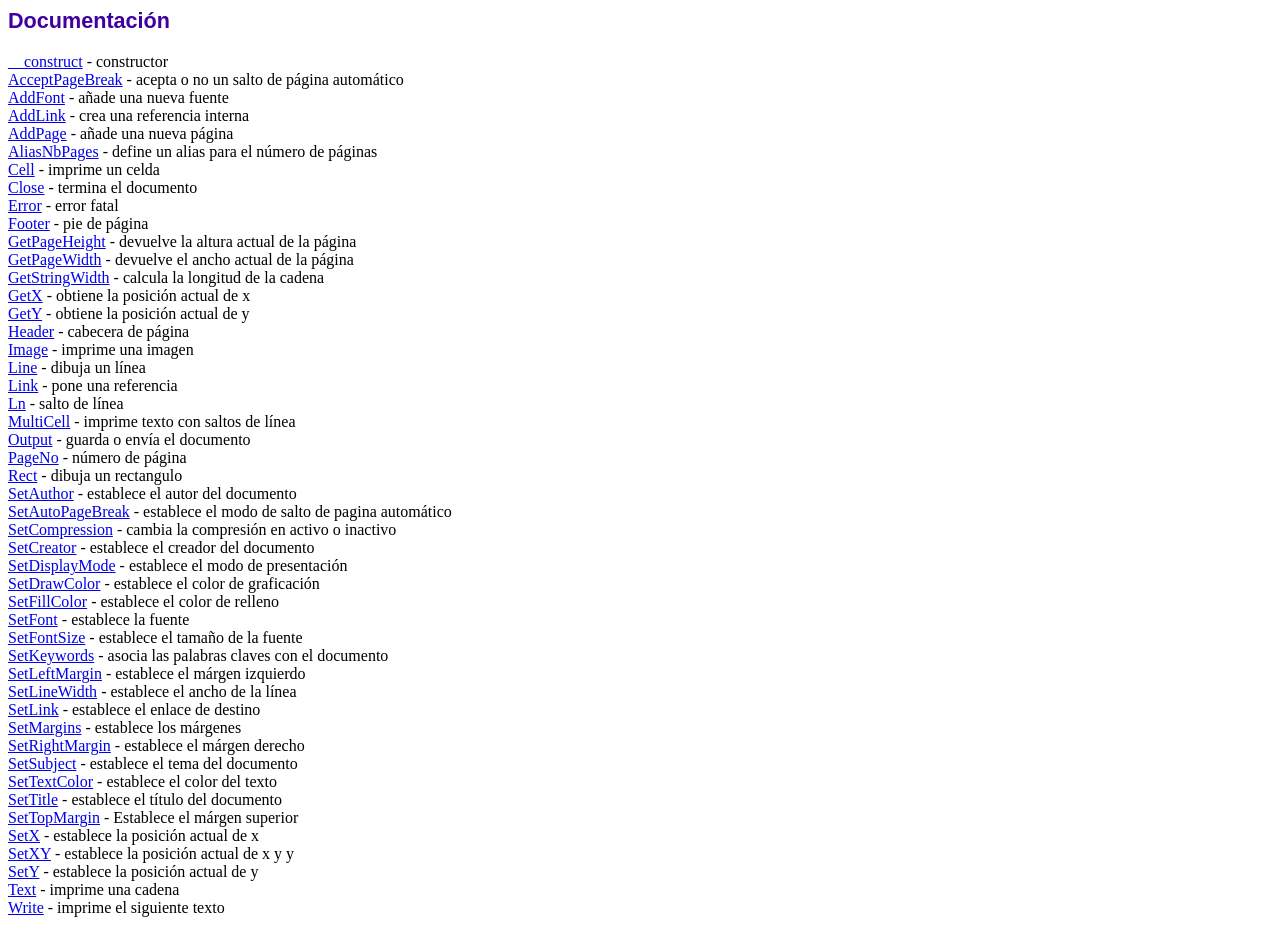
<file: print/fpdf/doc/index.htm>
<!DOCTYPE html PUBLIC "-//W3C//DTD HTML 4.01 Transitional//EN">
<html>
<head>
<meta http-equiv="Content-Type" content="text/html; charset=UTF-8">
<title>Documentación</title>
<link type="text/css" rel="stylesheet" href="../fpdf.css">
</head>
<body>
<h1>Documentación</h1>
<a href="__construct.htm">__construct</a> - constructor<br>
<a href="acceptpagebreak.htm">AcceptPageBreak</a> - acepta o no un salto de página automático<br>
<a href="addfont.htm">AddFont</a> - añade una nueva fuente<br>
<a href="addlink.htm">AddLink</a> - crea una referencia interna<br>
<a href="addpage.htm">AddPage</a> - añade una nueva página<br>
<a href="aliasnbpages.htm">AliasNbPages</a> - define un alias para el número de páginas<br>
<a href="cell.htm">Cell</a> - imprime un celda<br>
<a href="close.htm">Close</a> - termina el documento<br>
<a href="error.htm">Error</a> - error fatal<br>
<a href="footer.htm">Footer</a> - pie de página<br>
<a href="getpageheight.htm">GetPageHeight</a> - devuelve la altura actual de la página<br>
<a href="getpagewidth.htm">GetPageWidth</a> - devuelve el ancho actual de la página<br>
<a href="getstringwidth.htm">GetStringWidth</a> - calcula la longitud de la cadena<br>
<a href="getx.htm">GetX</a> - obtiene la posición actual de x<br>
<a href="gety.htm">GetY</a> - obtiene la posición actual de y<br>
<a href="header.htm">Header</a> - cabecera de página<br>
<a href="image.htm">Image</a> - imprime una imagen<br>
<a href="line.htm">Line</a> - dibuja un línea<br>
<a href="link.htm">Link</a> - pone una referencia<br>
<a href="ln.htm">Ln</a> - salto de línea<br>
<a href="multicell.htm">MultiCell</a> - imprime texto con saltos de línea<br>
<a href="output.htm">Output</a> - guarda o envía el documento<br>
<a href="pageno.htm">PageNo</a> - número de página<br>
<a href="rect.htm">Rect</a> - dibuja un rectangulo<br>
<a href="setauthor.htm">SetAuthor</a> - establece el autor del documento<br>
<a href="setautopagebreak.htm">SetAutoPageBreak</a> - establece el modo de salto de pagina automático<br>
<a href="setcompression.htm">SetCompression</a> - cambia la compresión en activo o inactivo<br>
<a href="setcreator.htm">SetCreator</a> - establece el creador del documento<br>
<a href="setdisplaymode.htm">SetDisplayMode</a> - establece el modo de presentación<br>
<a href="setdrawcolor.htm">SetDrawColor</a> - establece el color de graficación<br>
<a href="setfillcolor.htm">SetFillColor</a> - establece el color de relleno<br>
<a href="setfont.htm">SetFont</a> - establece la fuente<br>
<a href="setfontsize.htm">SetFontSize</a> - establece el tamaño de la fuente<br>
<a href="setkeywords.htm">SetKeywords</a> - asocia las palabras claves con el documento<br>
<a href="setleftmargin.htm">SetLeftMargin</a> - establece el márgen izquierdo<br>
<a href="setlinewidth.htm">SetLineWidth</a> - establece el ancho de la línea<br>
<a href="setlink.htm">SetLink</a> - establece el enlace de destino<br>
<a href="setmargins.htm">SetMargins</a> - establece los márgenes<br>
<a href="setrightmargin.htm">SetRightMargin</a> - establece el márgen derecho<br>
<a href="setsubject.htm">SetSubject</a> - establece el tema del documento<br>
<a href="settextcolor.htm">SetTextColor</a> - establece el color del texto<br>
<a href="settitle.htm">SetTitle</a> - establece el título del documento<br>
<a href="settopmargin.htm">SetTopMargin</a> - Establece el márgen superior<br>
<a href="setx.htm">SetX</a> - establece la posición actual de x<br>
<a href="setxy.htm">SetXY</a> - establece la posición actual de x y y<br>
<a href="sety.htm">SetY</a> - establece la posición actual de y<br>
<a href="text.htm">Text</a> - imprime una cadena<br>
<a href="write.htm">Write</a> - imprime el siguiente texto<br>
</body>
</html>
</file>
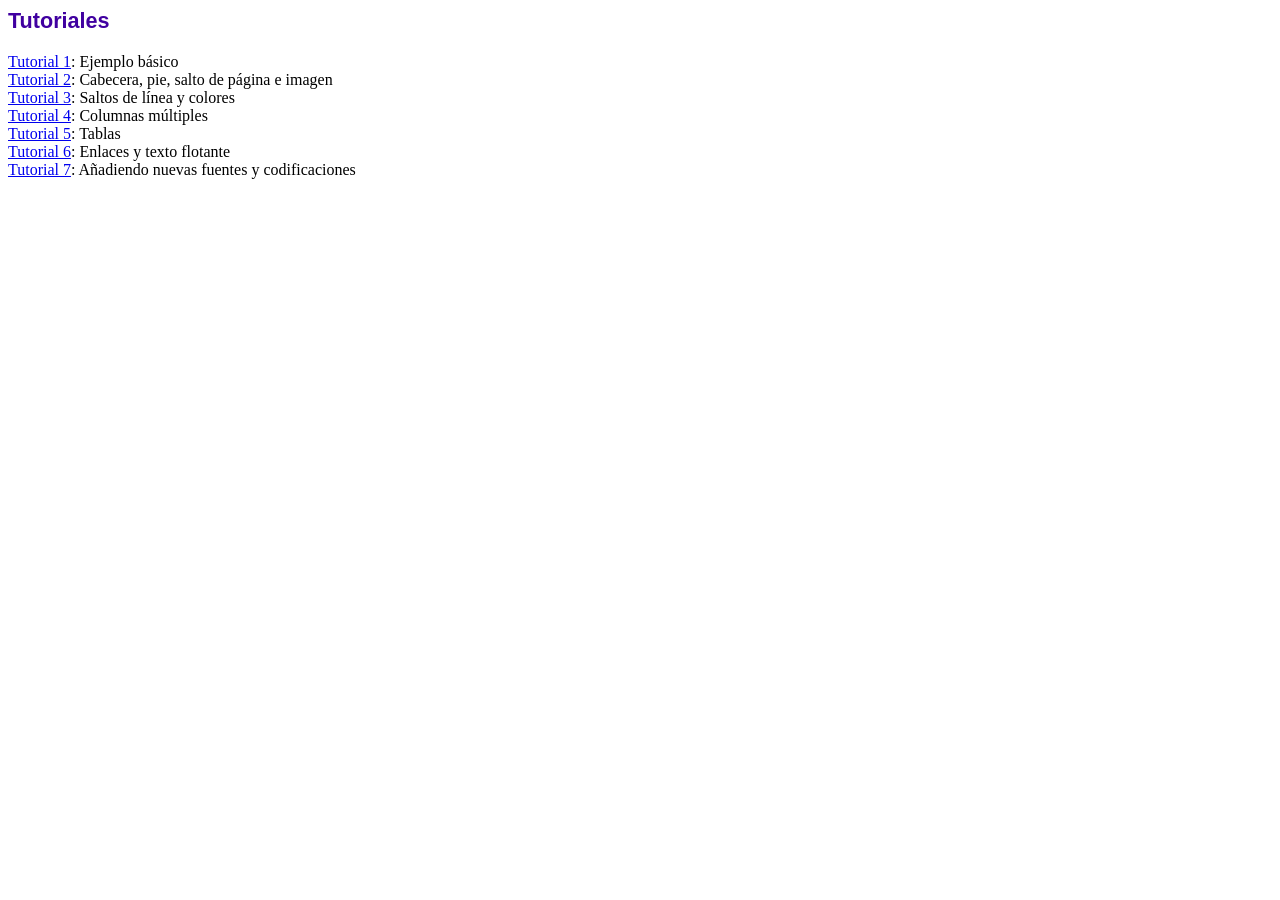
<file: print/fpdf/tutorial/index.htm>
<!DOCTYPE html PUBLIC "-//W3C//DTD HTML 4.01 Transitional//EN">
<html>
<head>
<meta http-equiv="Content-Type" content="text/html; charset=UTF-8">
<title>Tutoriales</title>
<link type="text/css" rel="stylesheet" href="../fpdf.css">
</head>
<body>
<h1>Tutoriales</h1>
<ul style="list-style-type:none; margin-left:0; padding-left:0">
<li><a href="tuto1.htm">Tutorial 1</a>: Ejemplo básico</li>
<li><a href="tuto2.htm">Tutorial 2</a>: Cabecera, pie, salto de página e imagen</li>
<li><a href="tuto3.htm">Tutorial 3</a>: Saltos de línea y colores</li>
<li><a href="tuto4.htm">Tutorial 4</a>: Columnas múltiples</li>
<li><a href="tuto5.htm">Tutorial 5</a>: Tablas</li>
<li><a href="tuto6.htm">Tutorial 6</a>: Enlaces y texto flotante</li>
<li><a href="tuto7.htm">Tutorial 7</a>: Añadiendo nuevas fuentes y codificaciones</li>
</ul>
</body>
</html>
</file>
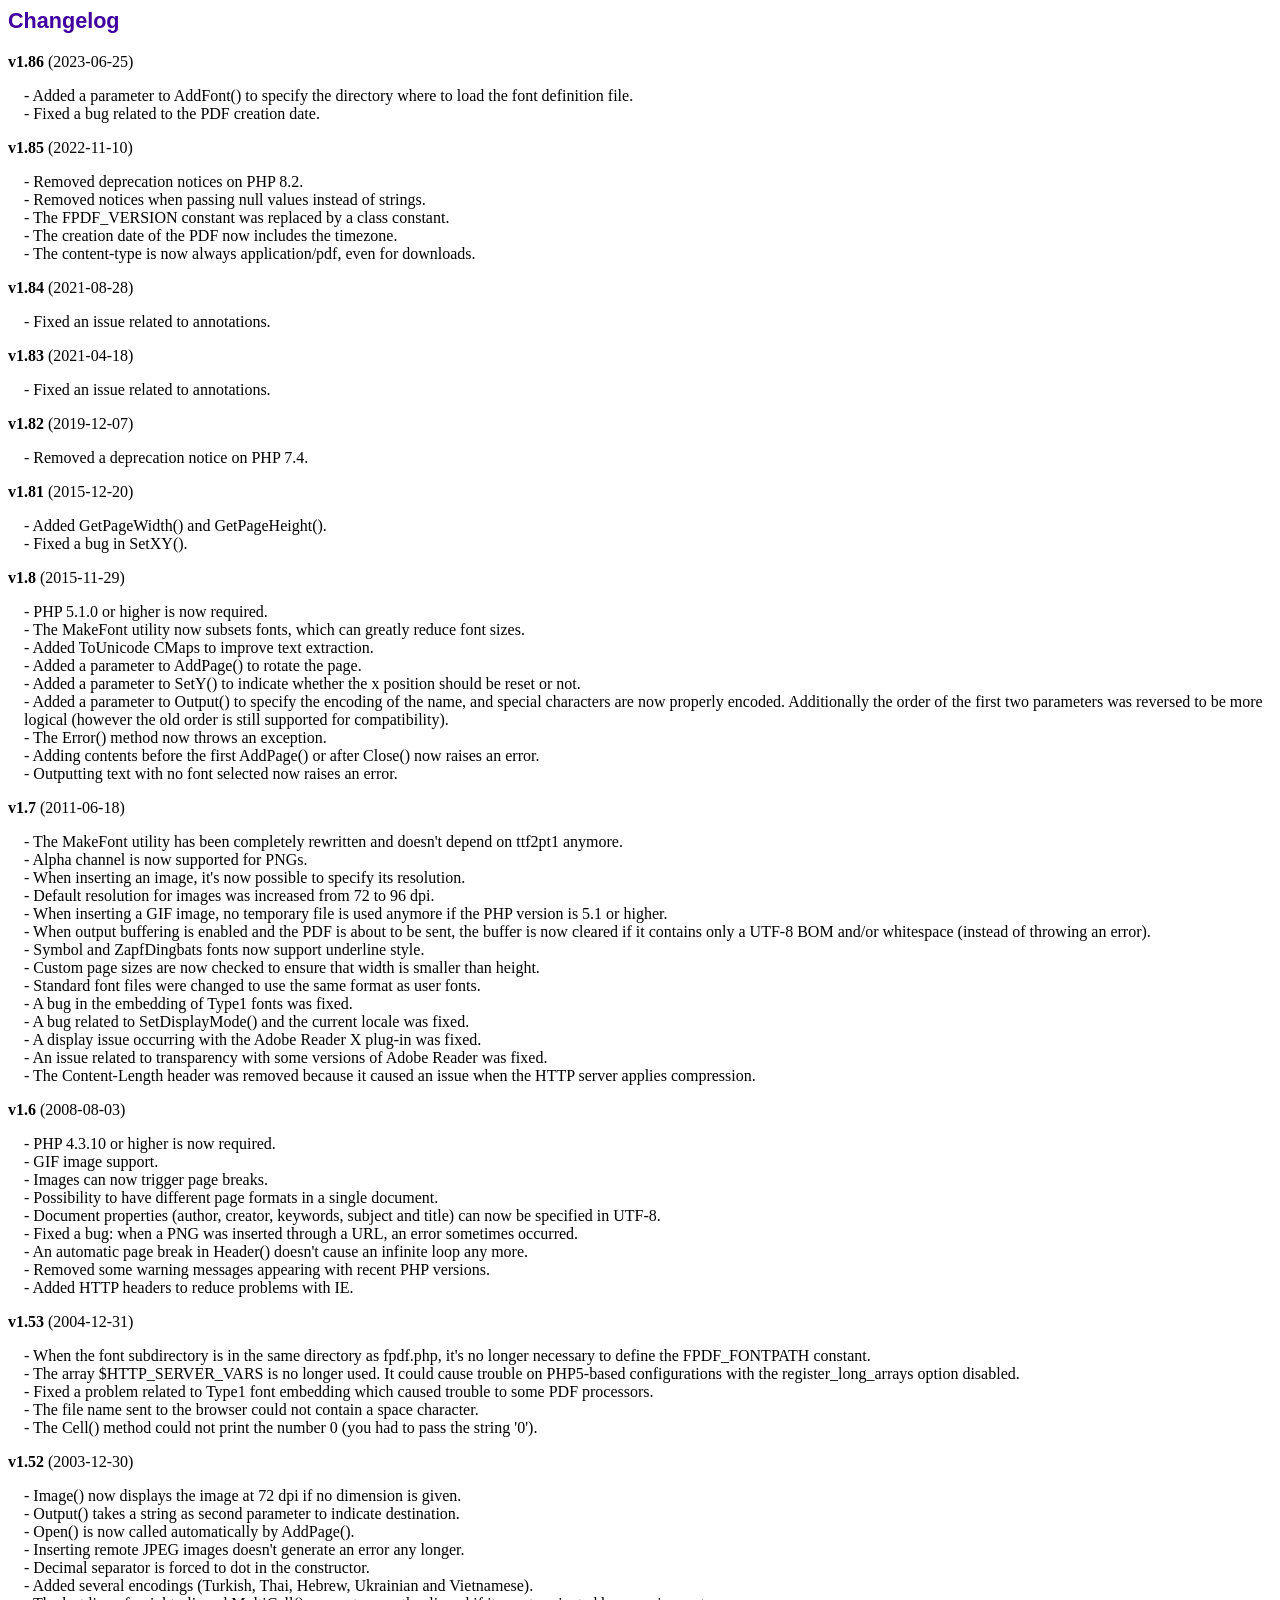
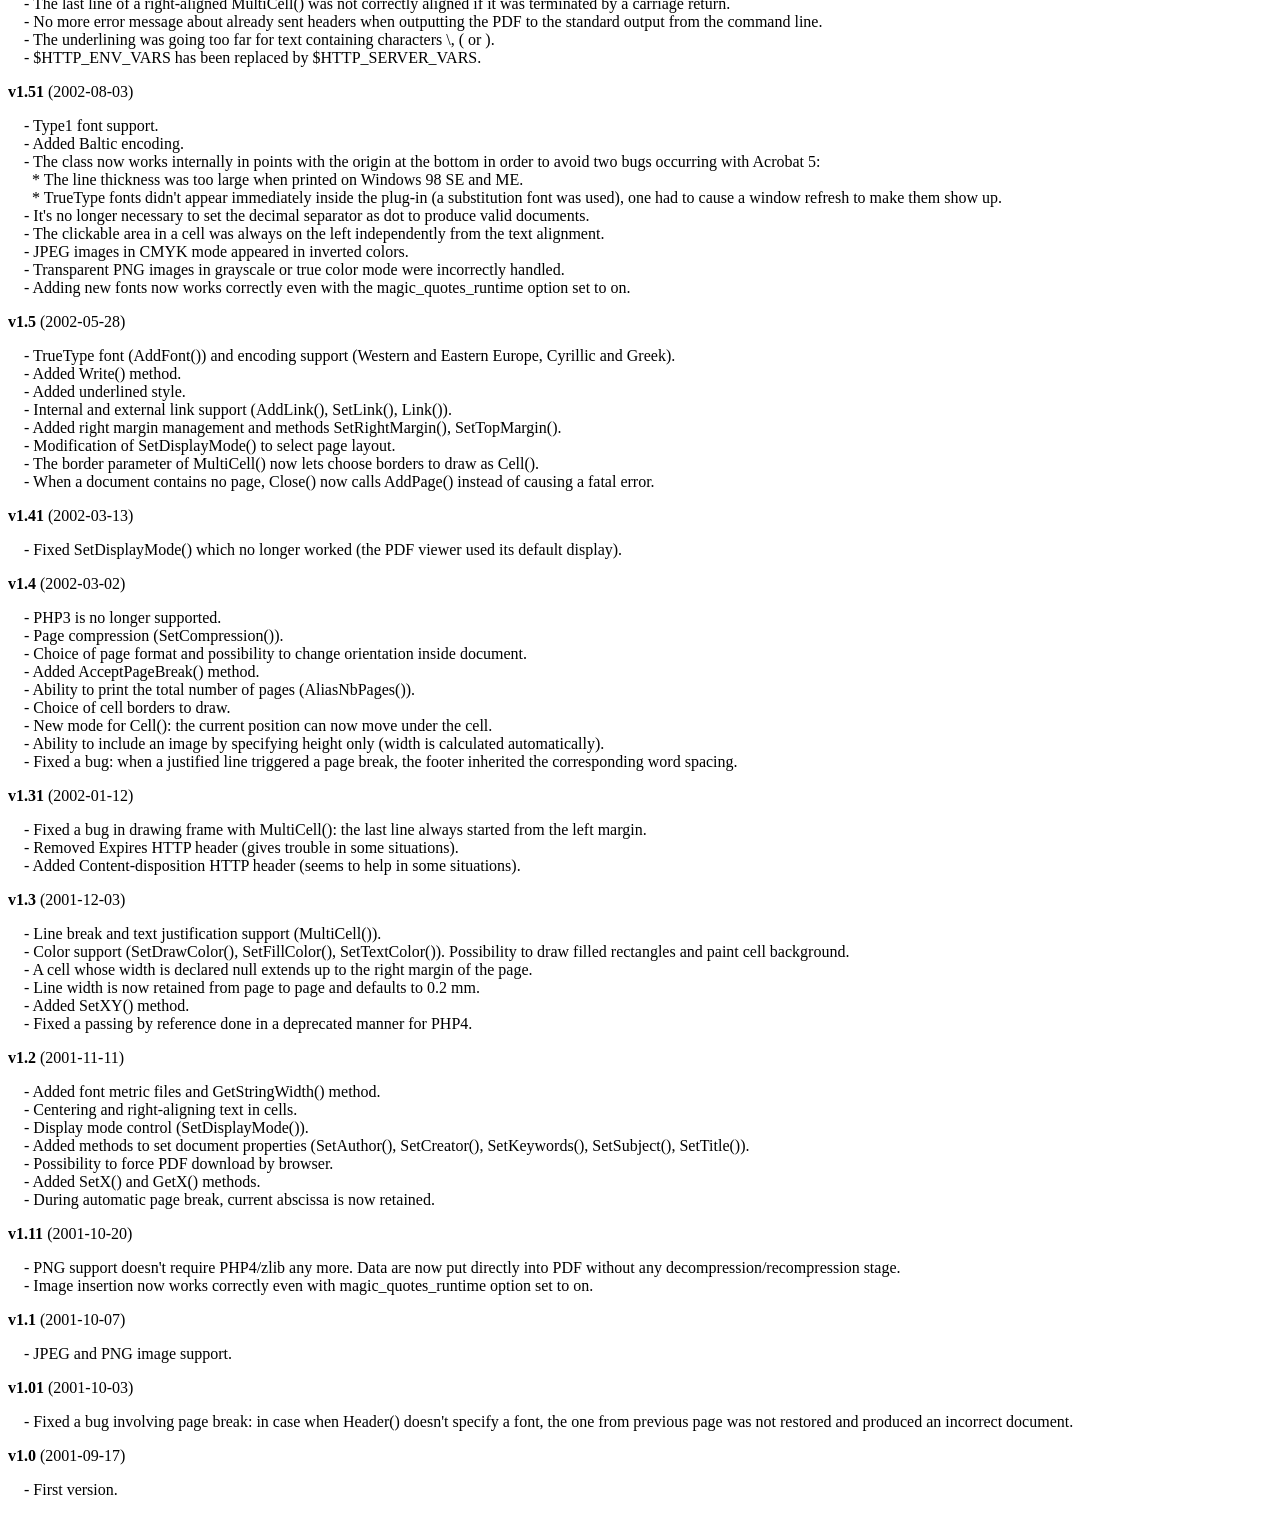
<file: print/fpdf/changelog.htm>
<!DOCTYPE html PUBLIC "-//W3C//DTD HTML 4.01 Transitional//EN">
<html>
<head>
<meta http-equiv="Content-Type" content="text/html; charset=UTF-8">
<title>Changelog</title>
<link type="text/css" rel="stylesheet" href="fpdf.css">
<style type="text/css">
dd {margin:1em 0 1em 1em}
</style>
</head>
<body>
<h1>Changelog</h1>
<dl>
<dt><strong>v1.86</strong> (2023-06-25)</dt>
<dd>
- Added a parameter to AddFont() to specify the directory where to load the font definition file.<br>
- Fixed a bug related to the PDF creation date.<br>
</dd>
<dt><strong>v1.85</strong> (2022-11-10)</dt>
<dd>
- Removed deprecation notices on PHP 8.2.<br>
- Removed notices when passing null values instead of strings.<br>
- The FPDF_VERSION constant was replaced by a class constant.<br>
- The creation date of the PDF now includes the timezone.<br>
- The content-type is now always application/pdf, even for downloads.<br>
</dd>
<dt><strong>v1.84</strong> (2021-08-28)</dt>
<dd>
- Fixed an issue related to annotations.<br>
</dd>
<dt><strong>v1.83</strong> (2021-04-18)</dt>
<dd>
- Fixed an issue related to annotations.<br>
</dd>
<dt><strong>v1.82</strong> (2019-12-07)</dt>
<dd>
- Removed a deprecation notice on PHP 7.4.<br>
</dd>
<dt><strong>v1.81</strong> (2015-12-20)</dt>
<dd>
- Added GetPageWidth() and GetPageHeight().<br>
- Fixed a bug in SetXY().<br>
</dd>
<dt><strong>v1.8</strong> (2015-11-29)</dt>
<dd>
- PHP 5.1.0 or higher is now required.<br>
- The MakeFont utility now subsets fonts, which can greatly reduce font sizes.<br>
- Added ToUnicode CMaps to improve text extraction.<br>
- Added a parameter to AddPage() to rotate the page.<br>
- Added a parameter to SetY() to indicate whether the x position should be reset or not.<br>
- Added a parameter to Output() to specify the encoding of the name, and special characters are now properly encoded. Additionally the order of the first two parameters was reversed to be more logical (however the old order is still supported for compatibility).<br>
- The Error() method now throws an exception.<br>
- Adding contents before the first AddPage() or after Close() now raises an error.<br>
- Outputting text with no font selected now raises an error.<br>
</dd>
<dt><strong>v1.7</strong> (2011-06-18)</dt>
<dd>
- The MakeFont utility has been completely rewritten and doesn't depend on ttf2pt1 anymore.<br>
- Alpha channel is now supported for PNGs.<br>
- When inserting an image, it's now possible to specify its resolution.<br>
- Default resolution for images was increased from 72 to 96 dpi.<br>
- When inserting a GIF image, no temporary file is used anymore if the PHP version is 5.1 or higher.<br>
- When output buffering is enabled and the PDF is about to be sent, the buffer is now cleared if it contains only a UTF-8 BOM and/or whitespace (instead of throwing an error).<br>
- Symbol and ZapfDingbats fonts now support underline style.<br>
- Custom page sizes are now checked to ensure that width is smaller than height.<br>
- Standard font files were changed to use the same format as user fonts.<br>
- A bug in the embedding of Type1 fonts was fixed.<br>
- A bug related to SetDisplayMode() and the current locale was fixed.<br>
- A display issue occurring with the Adobe Reader X plug-in was fixed.<br>
- An issue related to transparency with some versions of Adobe Reader was fixed.<br>
- The Content-Length header was removed because it caused an issue when the HTTP server applies compression.<br>
</dd>
<dt><strong>v1.6</strong> (2008-08-03)</dt>
<dd>
- PHP 4.3.10 or higher is now required.<br>
- GIF image support.<br>
- Images can now trigger page breaks.<br>
- Possibility to have different page formats in a single document.<br>
- Document properties (author, creator, keywords, subject and title) can now be specified in UTF-8.<br>
- Fixed a bug: when a PNG was inserted through a URL, an error sometimes occurred.<br>
- An automatic page break in Header() doesn't cause an infinite loop any more.<br>
- Removed some warning messages appearing with recent PHP versions.<br>
- Added HTTP headers to reduce problems with IE.<br>
</dd>
<dt><strong>v1.53</strong> (2004-12-31)</dt>
<dd>
- When the font subdirectory is in the same directory as fpdf.php, it's no longer necessary to define the FPDF_FONTPATH constant.<br>
- The array $HTTP_SERVER_VARS is no longer used. It could cause trouble on PHP5-based configurations with the register_long_arrays option disabled.<br>
- Fixed a problem related to Type1 font embedding which caused trouble to some PDF processors.<br>
- The file name sent to the browser could not contain a space character.<br>
- The Cell() method could not print the number 0 (you had to pass the string '0').<br>
</dd>
<dt><strong>v1.52</strong> (2003-12-30)</dt>
<dd>
- Image() now displays the image at 72 dpi if no dimension is given.<br>
- Output() takes a string as second parameter to indicate destination.<br>
- Open() is now called automatically by AddPage().<br>
- Inserting remote JPEG images doesn't generate an error any longer.<br>
- Decimal separator is forced to dot in the constructor.<br>
- Added several encodings (Turkish, Thai, Hebrew, Ukrainian and Vietnamese).<br>
- The last line of a right-aligned MultiCell() was not correctly aligned if it was terminated by a carriage return.<br>
- No more error message about already sent headers when outputting the PDF to the standard output from the command line.<br>
- The underlining was going too far for text containing characters \, ( or ).<br>
- $HTTP_ENV_VARS has been replaced by $HTTP_SERVER_VARS.<br>
</dd>
<dt><strong>v1.51</strong> (2002-08-03)</dt>
<dd>
- Type1 font support.<br>
- Added Baltic encoding.<br>
- The class now works internally in points with the origin at the bottom in order to avoid two bugs occurring with Acrobat 5:<br>&nbsp;&nbsp;* The line thickness was too large when printed on Windows 98 SE and ME.<br>&nbsp;&nbsp;* TrueType fonts didn't appear immediately inside the plug-in (a substitution font was used), one had to cause a window refresh to make them show up.<br>
- It's no longer necessary to set the decimal separator as dot to produce valid documents.<br>
- The clickable area in a cell was always on the left independently from the text alignment.<br>
- JPEG images in CMYK mode appeared in inverted colors.<br>
- Transparent PNG images in grayscale or true color mode were incorrectly handled.<br>
- Adding new fonts now works correctly even with the magic_quotes_runtime option set to on.<br>
</dd>
<dt><strong>v1.5</strong> (2002-05-28)</dt>
<dd>
- TrueType font (AddFont()) and encoding support (Western and Eastern Europe, Cyrillic and Greek).<br>
- Added Write() method.<br>
- Added underlined style.<br>
- Internal and external link support (AddLink(), SetLink(), Link()).<br>
- Added right margin management and methods SetRightMargin(), SetTopMargin().<br>
- Modification of SetDisplayMode() to select page layout.<br>
- The border parameter of MultiCell() now lets choose borders to draw as Cell().<br>
- When a document contains no page, Close() now calls AddPage() instead of causing a fatal error.<br>
</dd>
<dt><strong>v1.41</strong> (2002-03-13)</dt>
<dd>
- Fixed SetDisplayMode() which no longer worked (the PDF viewer used its default display).<br>
</dd>
<dt><strong>v1.4</strong> (2002-03-02)</dt>
<dd>
- PHP3 is no longer supported.<br>
- Page compression (SetCompression()).<br>
- Choice of page format and possibility to change orientation inside document.<br>
- Added AcceptPageBreak() method.<br>
- Ability to print the total number of pages (AliasNbPages()).<br>
- Choice of cell borders to draw.<br>
- New mode for Cell(): the current position can now move under the cell.<br>
- Ability to include an image by specifying height only (width is calculated automatically).<br>
- Fixed a bug: when a justified line triggered a page break, the footer inherited the corresponding word spacing.<br>
</dd>
<dt><strong>v1.31</strong> (2002-01-12)</dt>
<dd>
- Fixed a bug in drawing frame with MultiCell(): the last line always started from the left margin.<br>
- Removed Expires HTTP header (gives trouble in some situations).<br>
- Added Content-disposition HTTP header (seems to help in some situations).<br>
</dd>
<dt><strong>v1.3</strong> (2001-12-03)</dt>
<dd>
- Line break and text justification support (MultiCell()).<br>
- Color support (SetDrawColor(), SetFillColor(), SetTextColor()). Possibility to draw filled rectangles and paint cell background.<br>
- A cell whose width is declared null extends up to the right margin of the page.<br>
- Line width is now retained from page to page and defaults to 0.2 mm.<br>
- Added SetXY() method.<br>
- Fixed a passing by reference done in a deprecated manner for PHP4.<br>
</dd>
<dt><strong>v1.2</strong> (2001-11-11)</dt>
<dd>
- Added font metric files and GetStringWidth() method.<br>
- Centering and right-aligning text in cells.<br>
- Display mode control (SetDisplayMode()).<br>
- Added methods to set document properties (SetAuthor(), SetCreator(), SetKeywords(), SetSubject(), SetTitle()).<br>
- Possibility to force PDF download by browser.<br>
- Added SetX() and GetX() methods.<br>
- During automatic page break, current abscissa is now retained.<br>
</dd>
<dt><strong>v1.11</strong> (2001-10-20)</dt>
<dd>
- PNG support doesn't require PHP4/zlib any more. Data are now put directly into PDF without any decompression/recompression stage.<br>
- Image insertion now works correctly even with magic_quotes_runtime option set to on.<br>
</dd>
<dt><strong>v1.1</strong> (2001-10-07)</dt>
<dd>
- JPEG and PNG image support.<br>
</dd>
<dt><strong>v1.01</strong> (2001-10-03)</dt>
<dd>
- Fixed a bug involving page break: in case when Header() doesn't specify a font, the one from previous page was not restored and produced an incorrect document.<br>
</dd>
<dt><strong>v1.0</strong> (2001-09-17)</dt>
<dd>
- First version.<br>
</dd>
</dl>
</body>
</html>
</file>
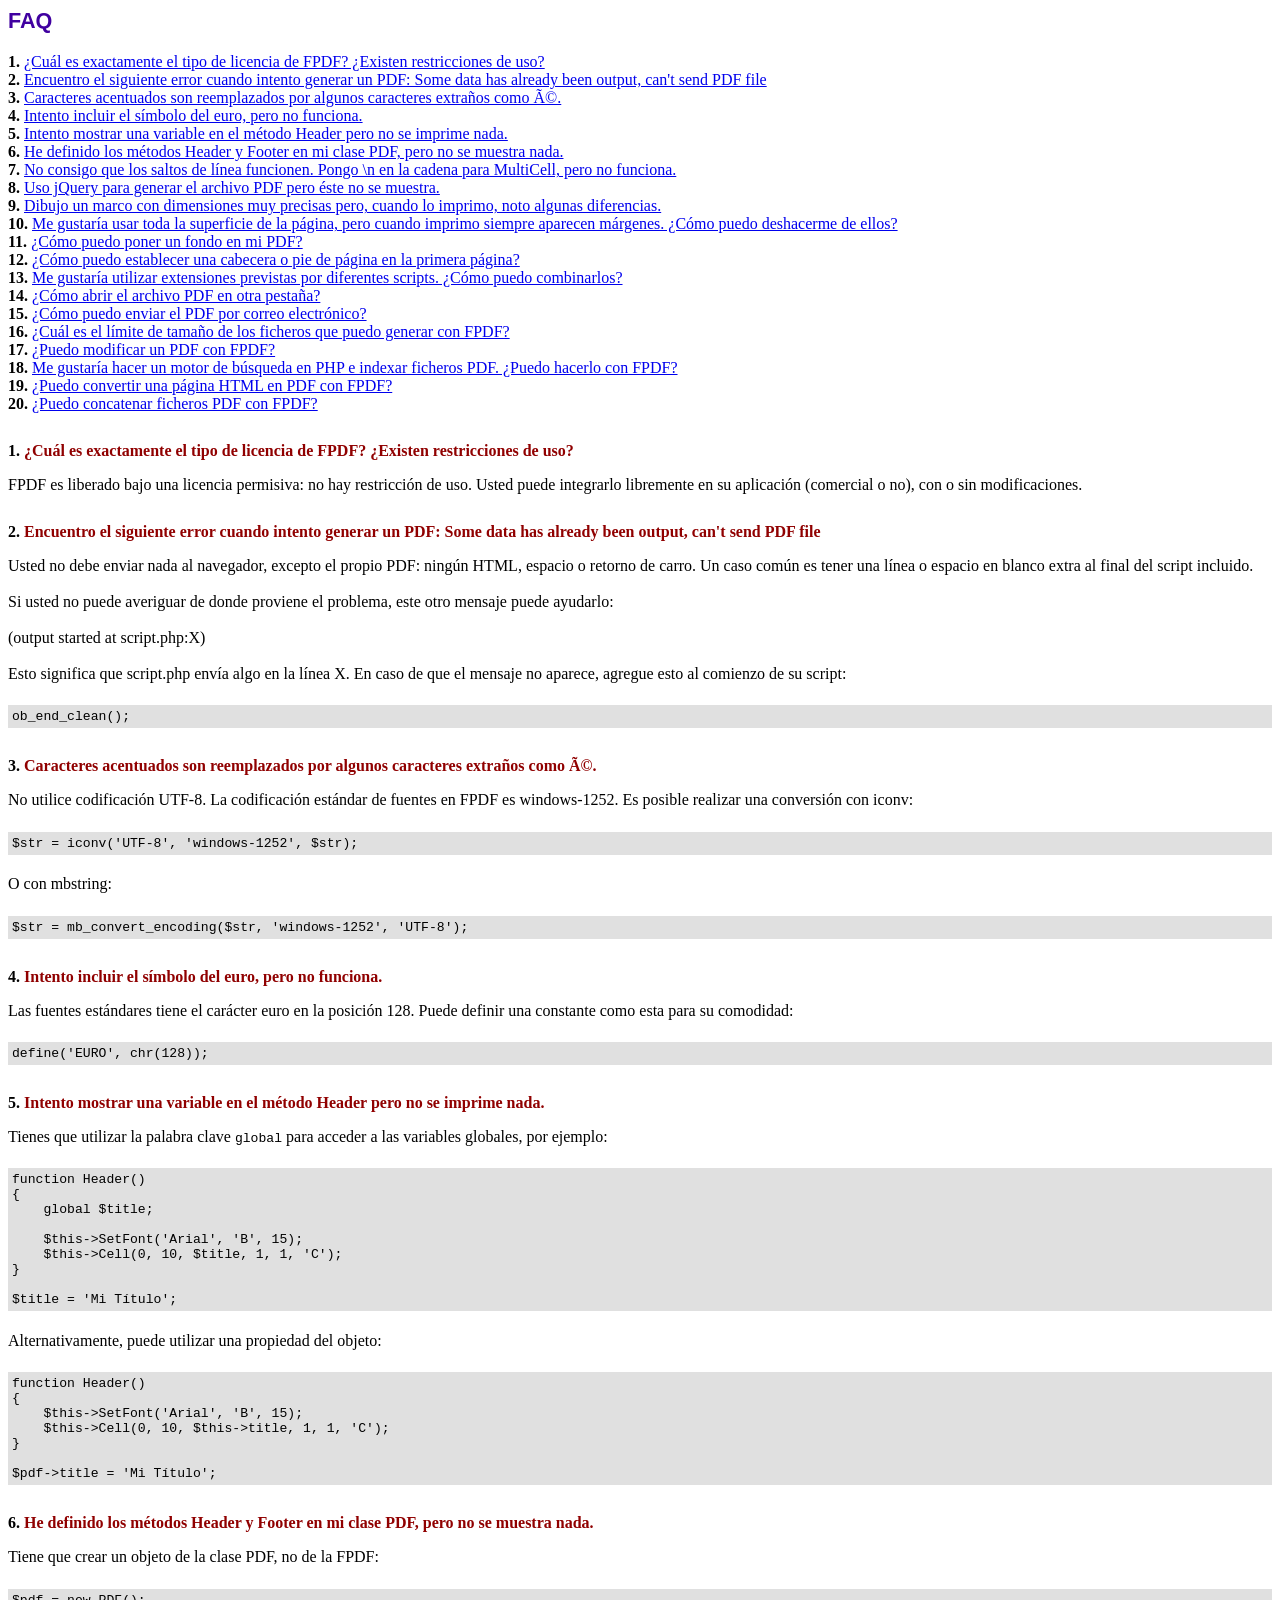
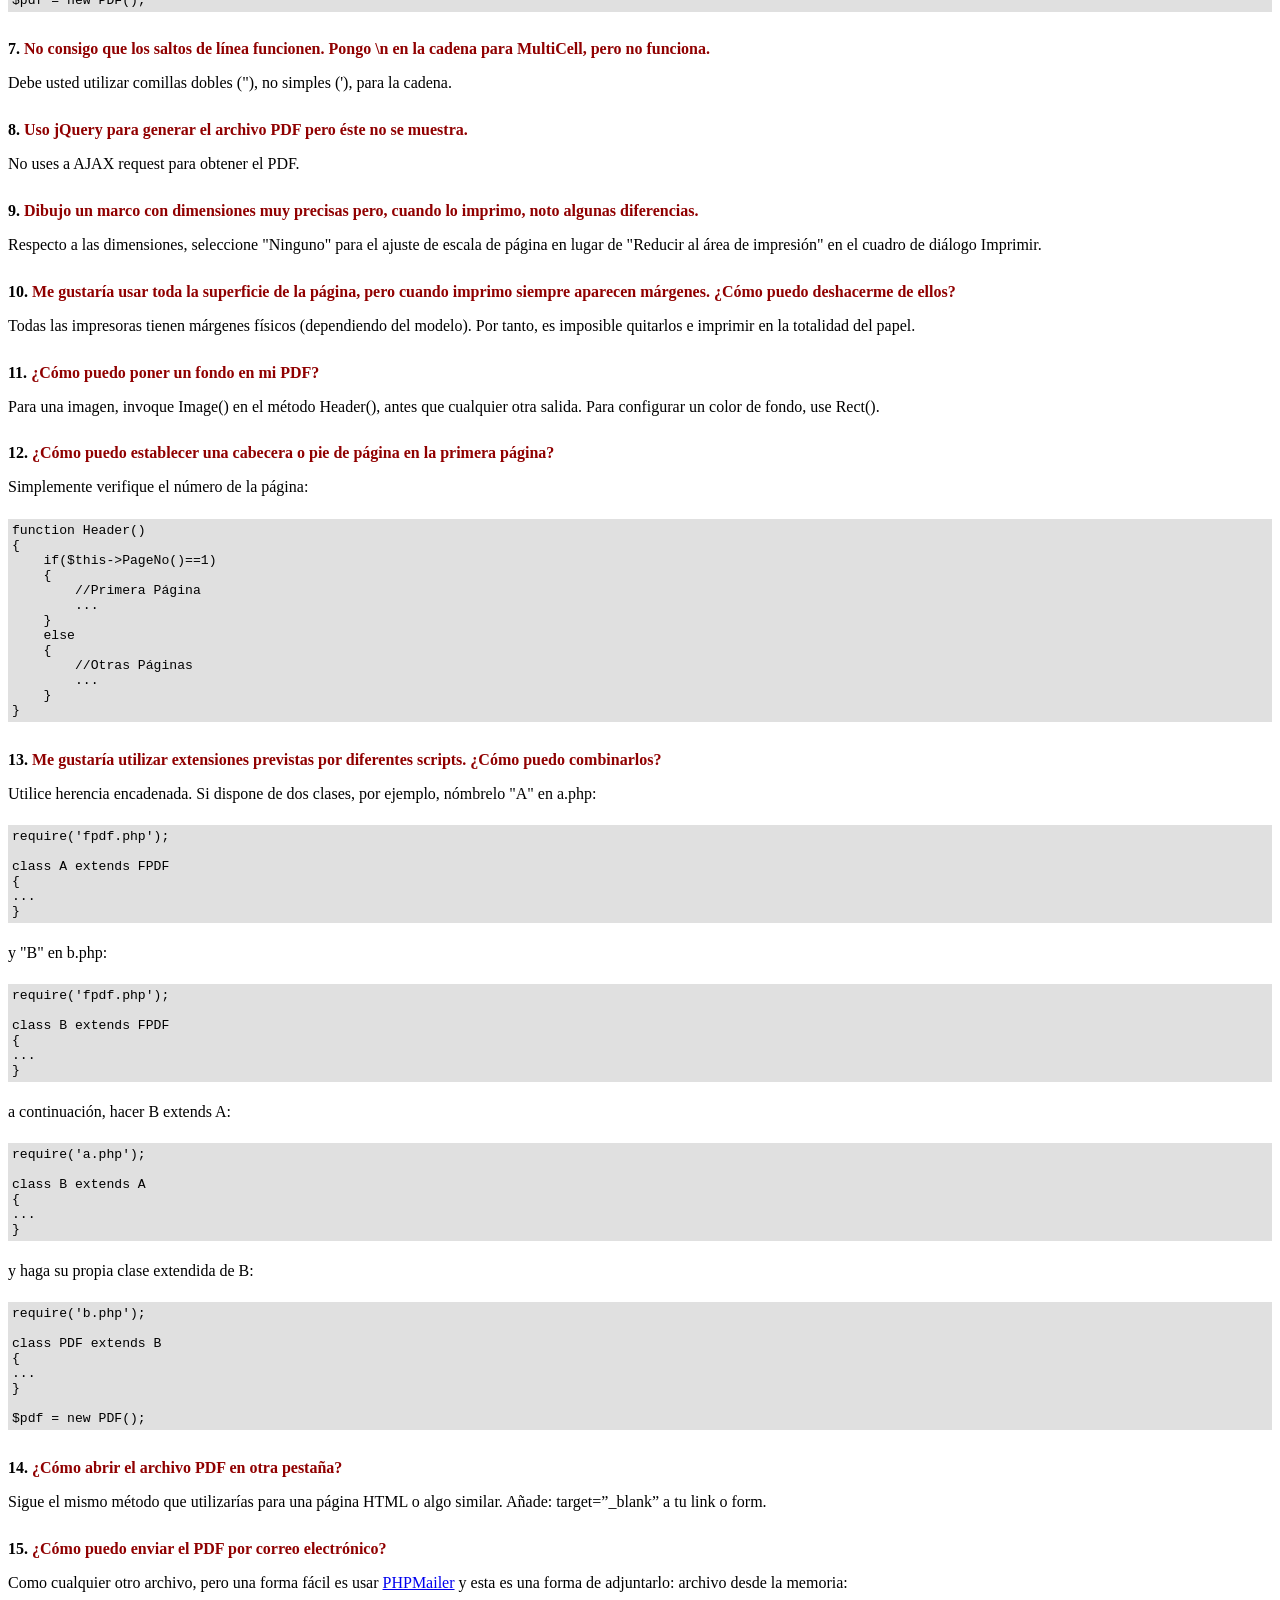
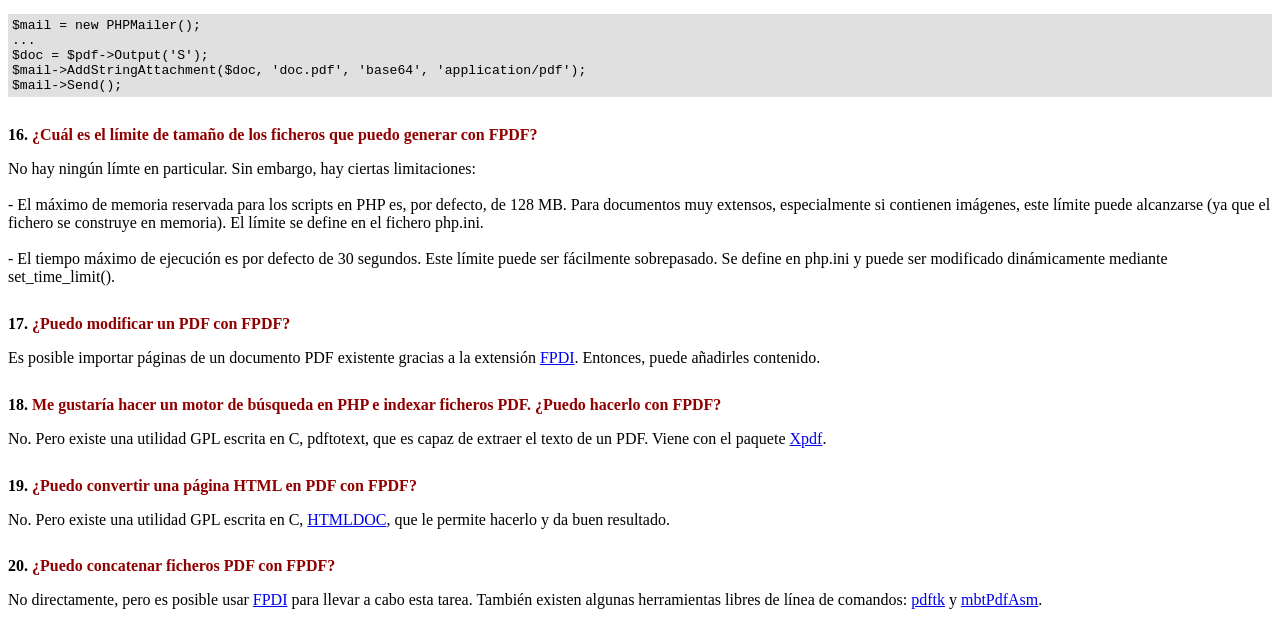
<file: print/fpdf/FAQ.htm>
<!DOCTYPE html PUBLIC "-//W3C//DTD HTML 4.01 Transitional//EN">
<html>
<head>
<meta http-equiv="Content-Type" content="text/html; charset=UTF-8">
<title>FAQ</title>
<link type="text/css" rel="stylesheet" href="fpdf.css">
<style type="text/css">
ul {list-style-type:none; margin:0; padding:0}
ul#answers li {margin-top:1.8em}
.question {font-weight:bold; color:#900000}
</style>
</head>
<body>
<h1>FAQ</h1>
<ul>
<li><b>1.</b> <a href='#q1'>¿Cuál es exactamente el tipo de licencia de FPDF? ¿Existen restricciones de uso?</a></li>
<li><b>2.</b> <a href='#q2'>Encuentro el siguiente error cuando intento generar un PDF: Some data has already been output, can't send PDF file</a></li>
<li><b>3.</b> <a href='#q3'>Caracteres acentuados son reemplazados por algunos caracteres extraños como Ã©.</a></li>
<li><b>4.</b> <a href='#q4'>Intento incluir el símbolo del euro, pero no funciona.</a></li>
<li><b>5.</b> <a href='#q5'>Intento mostrar una variable en el método Header pero no se imprime nada.</a></li>
<li><b>6.</b> <a href='#q6'>He definido los métodos Header y Footer en mi clase PDF, pero no se muestra nada.</a></li>
<li><b>7.</b> <a href='#q7'>No consigo que los saltos de línea funcionen. Pongo \n en la cadena para MultiCell, pero no funciona.</a></li>
<li><b>8.</b> <a href='#q8'>Uso jQuery para generar el archivo PDF pero éste no se muestra.</a></li>
<li><b>9.</b> <a href='#q9'>Dibujo un marco con dimensiones muy precisas pero, cuando lo imprimo, noto algunas diferencias.</a></li>
<li><b>10.</b> <a href='#q10'>Me gustaría usar toda la superficie de la página, pero cuando imprimo siempre aparecen márgenes. ¿Cómo puedo deshacerme de ellos?</a></li>
<li><b>11.</b> <a href='#q11'>¿Cómo puedo poner un fondo en mi PDF?</a></li>
<li><b>12.</b> <a href='#q12'>¿Cómo puedo establecer una cabecera o pie de página en la primera página?</a></li>
<li><b>13.</b> <a href='#q13'>Me gustaría utilizar extensiones previstas por diferentes scripts. ¿Cómo puedo combinarlos?</a></li>
<li><b>14.</b> <a href='#q14'>¿Cómo abrir el archivo PDF en otra pestaña?</a></li>
<li><b>15.</b> <a href='#q15'>¿Cómo puedo enviar el PDF por correo electrónico?</a></li>
<li><b>16.</b> <a href='#q16'>¿Cuál es el límite de tamaño de los ficheros que puedo generar con FPDF?</a></li>
<li><b>17.</b> <a href='#q17'>¿Puedo modificar un PDF con FPDF?</a></li>
<li><b>18.</b> <a href='#q18'>Me gustaría hacer un motor de búsqueda en PHP e indexar ficheros PDF. ¿Puedo hacerlo con FPDF?</a></li>
<li><b>19.</b> <a href='#q19'>¿Puedo convertir una página HTML en PDF con FPDF?</a></li>
<li><b>20.</b> <a href='#q20'>¿Puedo concatenar ficheros PDF con FPDF?</a></li>
</ul>

<ul id='answers'>
<li id='q1'>
<p><b>1.</b> <span class='question'>¿Cuál es exactamente el tipo de licencia de FPDF? ¿Existen restricciones de uso?</span></p>
FPDF es liberado bajo una licencia permisiva: no hay restricción de uso. Usted puede integrarlo
libremente en su aplicación (comercial o no), con o sin modificaciones.
</li>

<li id='q2'>
<p><b>2.</b> <span class='question'>Encuentro el siguiente error cuando intento generar un PDF: Some data has already been output, can't send PDF file</span></p>
Usted no debe enviar nada al navegador, excepto el propio PDF: ningún HTML, espacio o retorno de carro. Un caso común
es tener una línea o espacio en blanco extra al final del script incluido.<br>
<br>
Si usted no puede averiguar de donde proviene el problema, este otro mensaje puede ayudarlo:<br>
<br>
(output started at script.php:X)<br>
<br>
Esto significa que script.php envía algo en la línea X. En caso de que el mensaje no aparece, agregue esto al
comienzo de su script:
<div class="doc-source">
<pre><code>ob_end_clean();</code></pre>
</div>
</li>

<li id='q3'>
<p><b>3.</b> <span class='question'>Caracteres acentuados son reemplazados por algunos caracteres extraños como Ã©.</span></p>
No utilice codificación UTF-8. La codificación estándar de fuentes en FPDF es windows-1252.
Es posible realizar una conversión con iconv:
<div class="doc-source">
<pre><code>$str = iconv('UTF-8', 'windows-1252', $str);</code></pre>
</div>
O con mbstring:
<div class="doc-source">
<pre><code>$str = mb_convert_encoding($str, 'windows-1252', 'UTF-8');</code></pre>
</div>
</li>

<li id='q4'>
<p><b>4.</b> <span class='question'>Intento incluir el símbolo del euro, pero no funciona.</span></p>
Las fuentes estándares tiene el carácter euro en la posición 128. Puede definir una constante
como esta para su comodidad:
<div class="doc-source">
<pre><code>define('EURO', chr(128));</code></pre>
</div>
</li>

<li id='q5'>
<p><b>5.</b> <span class='question'>Intento mostrar una variable en el método Header pero no se imprime nada.</span></p>
Tienes que utilizar la palabra clave <code>global</code> para acceder a las variables globales, por ejemplo:
<div class="doc-source">
<pre><code>function Header()
{
    global $title;

    $this-&gt;SetFont('Arial', 'B', 15);
    $this-&gt;Cell(0, 10, $title, 1, 1, 'C');
}

$title = 'Mi Título';</code></pre>
</div>
Alternativamente, puede utilizar una propiedad del objeto:
<div class="doc-source">
<pre><code>function Header()
{
    $this-&gt;SetFont('Arial', 'B', 15);
    $this-&gt;Cell(0, 10, $this-&gt;title, 1, 1, 'C');
}

$pdf-&gt;title = 'Mi Título';</code></pre>
</div>
</li>

<li id='q6'>
<p><b>6.</b> <span class='question'>He definido los métodos Header y Footer en mi clase PDF, pero no se muestra nada.</span></p>
Tiene que crear un objeto de la clase PDF, no de la FPDF:
<div class="doc-source">
<pre><code>$pdf = new PDF();</code></pre>
</div>
</li>

<li id='q7'>
<p><b>7.</b> <span class='question'>No consigo que los saltos de línea funcionen. Pongo \n en la cadena para MultiCell, pero no funciona.</span></p>
Debe usted utilizar comillas dobles ("), no simples ('), para la cadena.
</li>

<li id='q8'>
<p><b>8.</b> <span class='question'>Uso jQuery para generar el archivo PDF pero éste no se muestra.</span></p>
No uses a AJAX request para obtener el PDF.
</li>

<li id='q9'>
<p><b>9.</b> <span class='question'>Dibujo un marco con dimensiones muy precisas pero, cuando lo imprimo, noto algunas diferencias.</span></p>
Respecto a las dimensiones, seleccione "Ninguno" para el ajuste de escala de página en lugar de "Reducir al área de impresión" en el cuadro de diálogo Imprimir.
</li>

<li id='q10'>
<p><b>10.</b> <span class='question'>Me gustaría usar toda la superficie de la página, pero cuando imprimo siempre aparecen márgenes. ¿Cómo puedo deshacerme de ellos?</span></p>
Todas las impresoras tienen márgenes físicos (dependiendo del modelo). Por tanto, es imposible quitarlos
e imprimir en la totalidad del papel.
</li>

<li id='q11'>
<p><b>11.</b> <span class='question'>¿Cómo puedo poner un fondo en mi PDF?</span></p>
Para una imagen, invoque Image() en el método Header(), antes que cualquier otra salida. Para configurar un color de fondo, use Rect().
</li>

<li id='q12'>
<p><b>12.</b> <span class='question'>¿Cómo puedo establecer una cabecera o pie de página en la primera página?</span></p>
Simplemente verifique el número de la página:
<div class="doc-source">
<pre><code>function Header()
{
    if($this-&gt;PageNo()==1)
    {
        //Primera Página
        ...
    }
    else
    {
        //Otras Páginas
        ...
    }
}</code></pre>
</div>
</li>

<li id='q13'>
<p><b>13.</b> <span class='question'>Me gustaría utilizar extensiones previstas por diferentes scripts. ¿Cómo puedo combinarlos?</span></p>
Utilice herencia encadenada. Si dispone de dos clases, por ejemplo, nómbrelo "A" en a.php:
<div class="doc-source">
<pre><code>require('fpdf.php');

class A extends FPDF
{
...
}</code></pre>
</div>
y "B" en b.php:
<div class="doc-source">
<pre><code>require('fpdf.php');

class B extends FPDF
{
...
}</code></pre>
</div>
a continuación, hacer B extends A:
<div class="doc-source">
<pre><code>require('a.php');

class B extends A
{
...
}</code></pre>
</div>
y haga su propia clase extendida de B:
<div class="doc-source">
<pre><code>require('b.php');

class PDF extends B
{
...
}

$pdf = new PDF();</code></pre>
</div>
</li>

<li id='q14'>
<p><b>14.</b> <span class='question'>¿Cómo abrir el archivo PDF en otra pestaña?</span></p>
Sigue el mismo método que utilizarías para una página HTML o algo similar.
Añade: target=”_blank” a tu link o form.
</li>

<li id='q15'>
<p><b>15.</b> <span class='question'>¿Cómo puedo enviar el PDF por correo electrónico?</span></p>
Como cualquier otro archivo, pero una forma fácil es usar <a href="https://github.com/PHPMailer/PHPMailer" target="_blank">PHPMailer</a>
y esta es una forma de adjuntarlo: archivo desde la memoria:
<div class="doc-source">
<pre><code>$mail = new PHPMailer();
...
$doc = $pdf-&gt;Output('S');
$mail-&gt;AddStringAttachment($doc, 'doc.pdf', 'base64', 'application/pdf');
$mail-&gt;Send();</code></pre>
</div>
</li>

<li id='q16'>
<p><b>16.</b> <span class='question'>¿Cuál es el límite de tamaño de los ficheros que puedo generar con FPDF?</span></p>
No hay ningún límte en particular. Sin embargo, hay ciertas limitaciones:
<br>
<br>
- El máximo de memoria reservada para los scripts en PHP es, por defecto, de 128 MB. Para documentos
muy extensos, especialmente si contienen imágenes, este límite puede alcanzarse (ya que el fichero
se construye en memoria). El límite se define en el fichero php.ini.
<br>
<br>
- El tiempo máximo de ejecución es por defecto de 30 segundos. Este límite puede ser fácilmente
sobrepasado. Se define en php.ini y puede ser modificado dinámicamente mediante set_time_limit().
</li>

<li id='q17'>
<p><b>17.</b> <span class='question'>¿Puedo modificar un PDF con FPDF?</span></p>
Es posible importar páginas de un documento PDF existente gracias a la extensión
<a href="https://www.setasign.com/products/fpdi/about/" target="_blank">FPDI</a>.
Entonces, puede añadirles contenido.
</li>

<li id='q18'>
<p><b>18.</b> <span class='question'>Me gustaría hacer un motor de búsqueda en PHP e indexar ficheros PDF. ¿Puedo hacerlo con FPDF?</span></p>
No. Pero existe una utilidad GPL escrita en C, pdftotext, que es capaz de extraer el texto de
un PDF. Viene con el paquete <a href="https://www.xpdfreader.com" target="_blank">Xpdf</a>.
</li>

<li id='q19'>
<p><b>19.</b> <span class='question'>¿Puedo convertir una página HTML en PDF con FPDF?</span></p>
No. Pero existe una utilidad GPL escrita en C, <a href="https://www.msweet.org/htmldoc/" target="_blank">HTMLDOC</a>,
que le permite hacerlo y da buen resultado.
</li>

<li id='q20'>
<p><b>20.</b> <span class='question'>¿Puedo concatenar ficheros PDF con FPDF?</span></p>
No directamente, pero es posible usar <a href="https://www.setasign.com/products/fpdi/demos/concatenate-fake/" target="_blank">FPDI</a>
para llevar a cabo esta tarea. También existen algunas herramientas libres de línea de comandos:
<a href="https://www.pdflabs.com/tools/pdftk-the-pdf-toolkit/" target="_blank">pdftk</a> y
<a href="http://thierry.schmit.free.fr/spip/spip.php?article15" target="_blank">mbtPdfAsm</a>.
</li>
</ul>
</body>
</html>
</file>
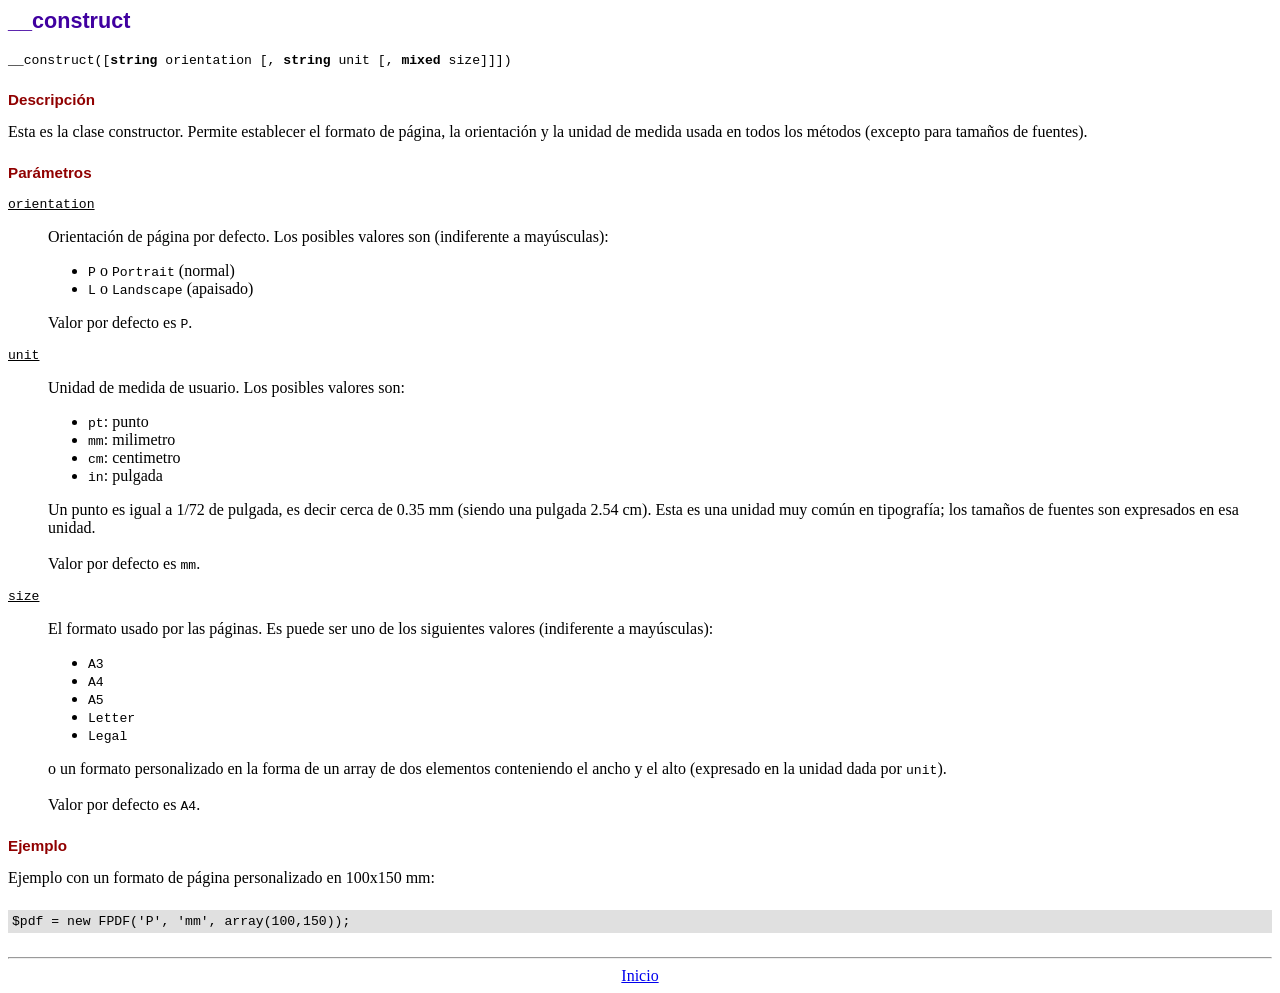
<file: print/fpdf/doc/__construct.htm>
<!DOCTYPE html PUBLIC "-//W3C//DTD HTML 4.01 Transitional//EN">
<html>
<head>
<meta http-equiv="Content-Type" content="text/html; charset=UTF-8">
<title>__construct</title>
<link type="text/css" rel="stylesheet" href="../fpdf.css">
</head>
<body>
<h1>__construct</h1>
<code>__construct([<b>string</b> orientation [, <b>string</b> unit [, <b>mixed</b> size]]])</code>
<h2>Descripción</h2>
Esta es la clase constructor. Permite establecer el formato de página, la orientación y la unidad de medida usada en todos los métodos (excepto para tamaños de fuentes).
<h2>Parámetros</h2>
<dl class="param">
<dt><code>orientation</code></dt>
<dd>
Orientación de página por defecto. Los posibles valores son (indiferente a mayúsculas):
<ul>
<li><code>P</code> o <code>Portrait</code> (normal)
<li><code>L</code> o <code>Landscape</code> (apaisado)
</ul>
Valor por defecto es <code>P</code>.
</dd>
<dt><code>unit</code></dt>
<dd>
Unidad de medida de usuario. Los posibles valores son:
<ul>
<li><code>pt</code>: punto
<li><code>mm</code>: milimetro
<li><code>cm</code>: centimetro
<li><code>in</code>: pulgada
</ul>
Un punto es igual a 1/72 de pulgada, es decir cerca de 0.35 mm (siendo una pulgada 2.54 cm). Esta es una unidad muy común en tipografía; los tamaños de fuentes son expresados en esa unidad.
<br>
<br>
Valor por defecto es <code>mm</code>.
</dd>
<dt><code>size</code></dt>
<dd>
El formato usado por las páginas. Es puede ser uno de los siguientes valores (indiferente a mayúsculas):
<ul>
<li><code>A3</code>
<li><code>A4</code>
<li><code>A5</code>
<li><code>Letter</code>
<li><code>Legal</code>
</ul>
o un formato personalizado en la forma de un array de dos elementos conteniendo el ancho y el alto (expresado en la unidad dada por <code>unit</code>).
<br>
<br>
Valor por defecto es <code>A4</code>.
</dd>
</dl>
<h2>Ejemplo</h2>
Ejemplo con un formato de página personalizado en 100x150 mm:
<div class="doc-source">
<pre><code>$pdf = new FPDF('P', 'mm', array(100,150));</code></pre>
</div>
<hr style="margin-top:1.5em">
<div style="text-align:center"><a href="index.htm">Inicio</a></div>
</body>
</html>
</file>
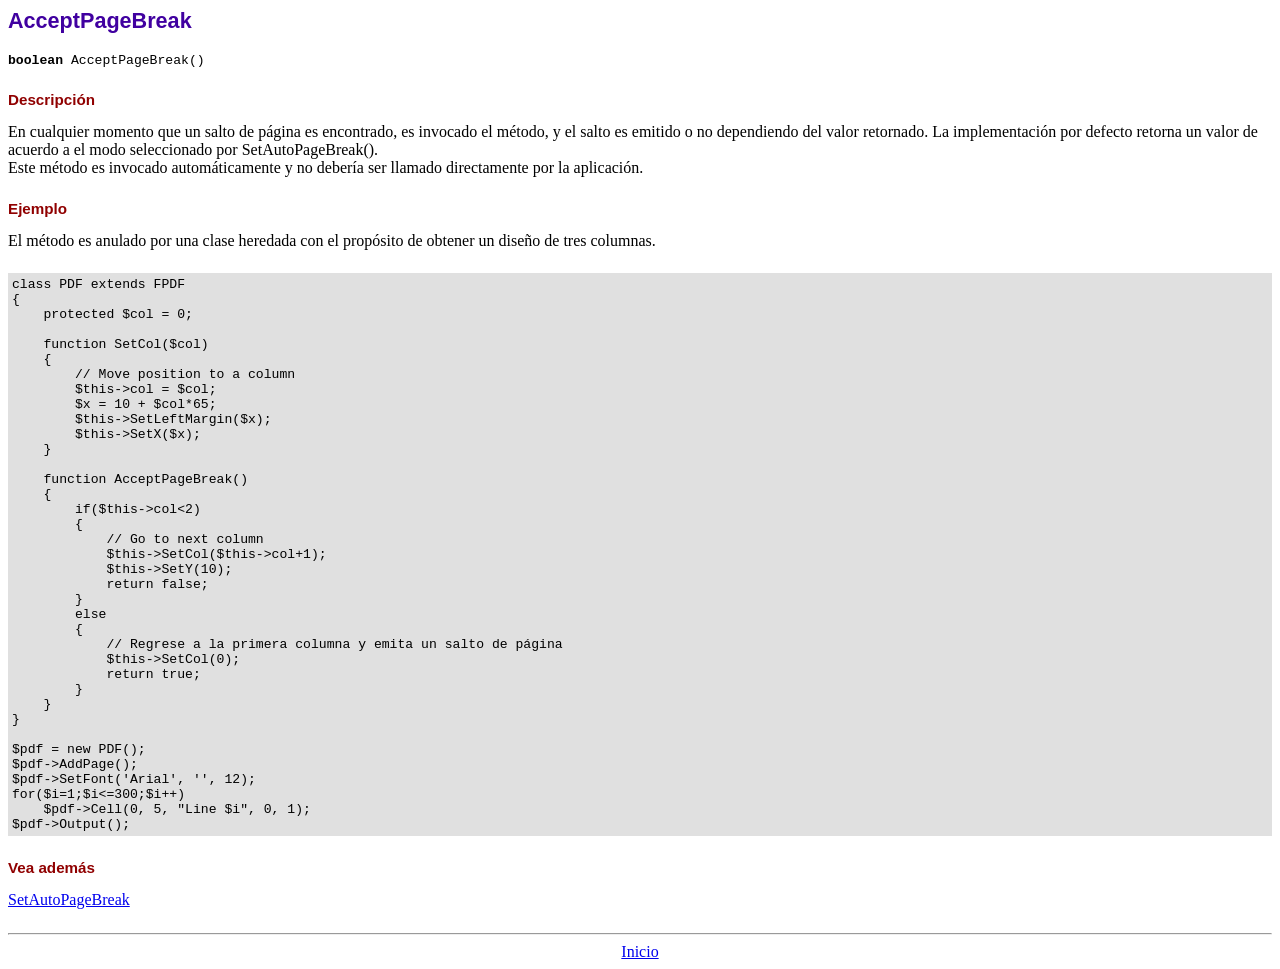
<file: print/fpdf/doc/acceptpagebreak.htm>
<!DOCTYPE html PUBLIC "-//W3C//DTD HTML 4.01 Transitional//EN">
<html>
<head>
<meta http-equiv="Content-Type" content="text/html; charset=UTF-8">
<title>AcceptPageBreak</title>
<link type="text/css" rel="stylesheet" href="../fpdf.css">
</head>
<body>
<h1>AcceptPageBreak</h1>
<code><b>boolean</b> AcceptPageBreak()</code>
<h2>Descripción</h2>
En cualquier momento que un salto de página es encontrado, es invocado el método, y el salto es emitido o no dependiendo
del valor retornado. La implementación por defecto retorna un valor de acuerdo a el modo seleccionado por SetAutoPageBreak().
<br>
Este método es invocado automáticamente y no debería ser llamado directamente por la aplicación.
<h2>Ejemplo</h2>
El método es anulado por una clase heredada con el propósito de obtener un diseño de tres columnas.
<div class="doc-source">
<pre><code>class PDF extends FPDF
{
    protected $col = 0;

    function SetCol($col)
    {
        // Move position to a column
        $this-&gt;col = $col;
        $x = 10 + $col*65;
        $this-&gt;SetLeftMargin($x);
        $this-&gt;SetX($x);
    }

    function AcceptPageBreak()
    {
        if($this-&gt;col&lt;2)
        {
            // Go to next column
            $this-&gt;SetCol($this-&gt;col+1);
            $this-&gt;SetY(10);
            return false;
        }
        else
        {
            // Regrese a la primera columna y emita un salto de página
            $this-&gt;SetCol(0);
            return true;
        }
    }
}

$pdf = new PDF();
$pdf-&gt;AddPage();
$pdf-&gt;SetFont('Arial', '', 12);
for($i=1;$i&lt;=300;$i++)
    $pdf-&gt;Cell(0, 5, "Line $i", 0, 1);
$pdf-&gt;Output();</code></pre>
</div>
<h2>Vea además</h2>
<a href="setautopagebreak.htm">SetAutoPageBreak</a>
<hr style="margin-top:1.5em">
<div style="text-align:center"><a href="index.htm">Inicio</a></div>
</body>
</html>
</file>
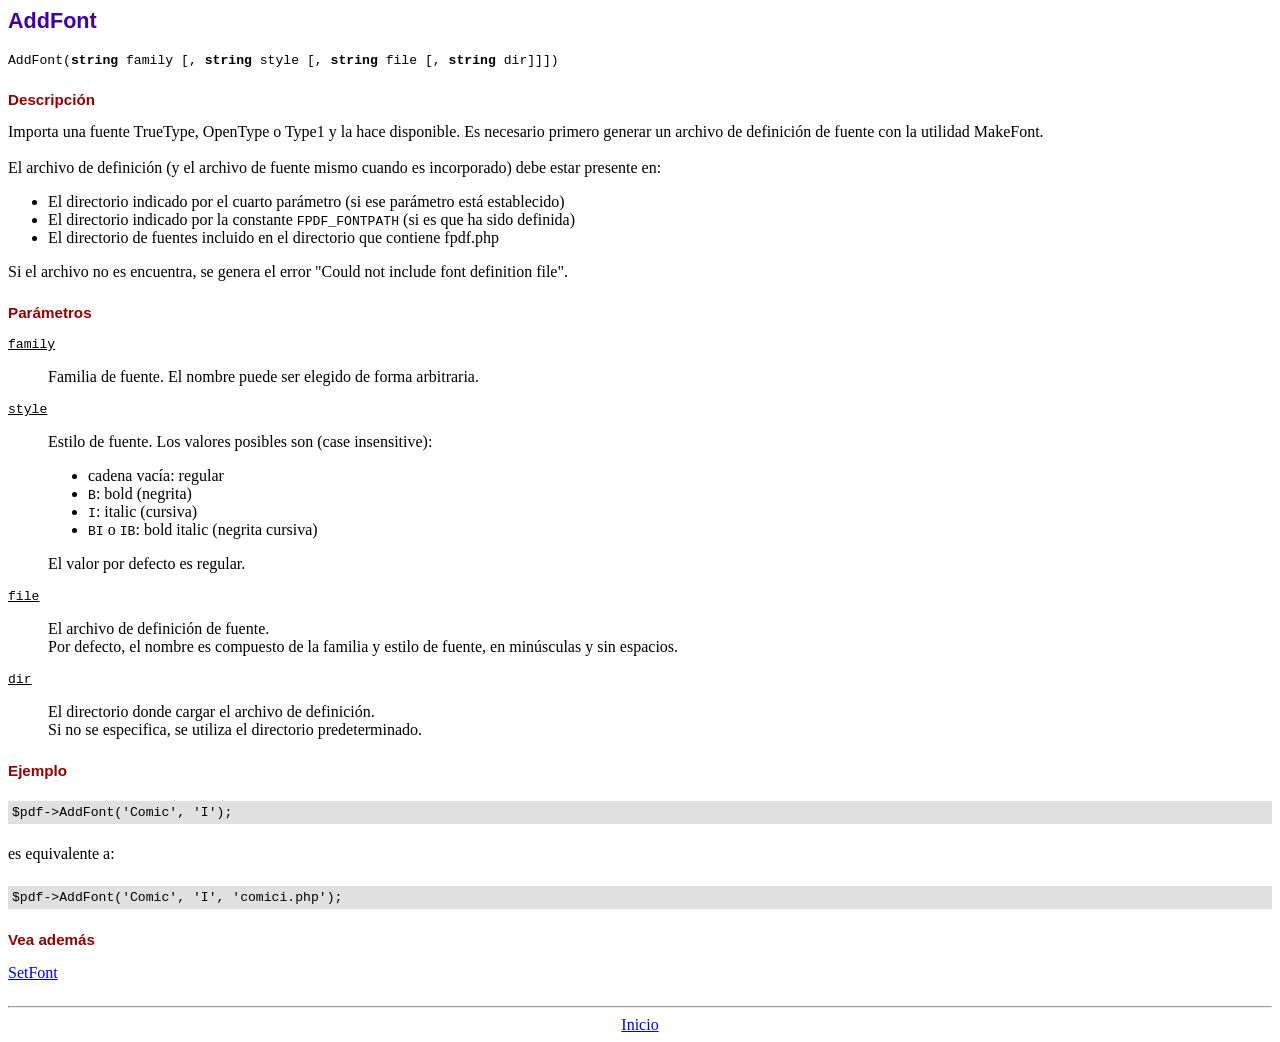
<file: print/fpdf/doc/addfont.htm>
<!DOCTYPE html PUBLIC "-//W3C//DTD HTML 4.01 Transitional//EN">
<html>
<head>
<meta http-equiv="Content-Type" content="text/html; charset=UTF-8">
<title>AddFont</title>
<link type="text/css" rel="stylesheet" href="../fpdf.css">
</head>
<body>
<h1>AddFont</h1>
<code>AddFont(<b>string</b> family [, <b>string</b> style [, <b>string</b> file [, <b>string</b> dir]]])</code>
<h2>Descripción</h2>
Importa una fuente TrueType, OpenType o Type1 y la hace disponible. Es necesario primero generar
un archivo de definición de fuente con la utilidad MakeFont.
<br>
<br>
El archivo de definición (y el archivo de fuente mismo cuando es incorporado) debe estar presente en:
<ul>
<li>El directorio indicado por el cuarto parámetro (si ese parámetro está establecido)</li>
<li>El directorio indicado por la constante <code>FPDF_FONTPATH</code> (si es que ha sido definida)
<li>El directorio de fuentes incluido en el directorio que contiene fpdf.php
</ul>
Si el archivo no es encuentra, se genera el error "Could not include font definition file".
<h2>Parámetros</h2>
<dl class="param">
<dt><code>family</code></dt>
<dd>
Familia de fuente. El nombre puede ser elegido de forma arbitraria.
</dd>
<dt><code>style</code></dt>
<dd>
Estilo de fuente. Los valores posibles son (case insensitive):
<ul>
<li>cadena vacía: regular
<li><code>B</code>: bold (negrita)
<li><code>I</code>: italic (cursiva)
<li><code>BI</code> o <code>IB</code>: bold italic (negrita cursiva)
</ul>
El valor por defecto es regular.
</dd>
<dt><code>file</code></dt>
<dd>
El archivo de definición de fuente.
<br>
Por defecto, el nombre es compuesto de la familia y estilo de fuente, en minúsculas y sin espacios.
</dd>
<dt><code>dir</code></dt>
<dd>
El directorio donde cargar el archivo de definición.
<br>
Si no se especifica, se utiliza el directorio predeterminado.
</dd>
</dl>
<h2>Ejemplo</h2>
<div class="doc-source">
<pre><code>$pdf-&gt;AddFont('Comic', 'I');</code></pre>
</div>
es equivalente a:
<div class="doc-source">
<pre><code>$pdf-&gt;AddFont('Comic', 'I', 'comici.php');</code></pre>
</div>
<h2>Vea además</h2>
<a href="setfont.htm">SetFont</a>
<hr style="margin-top:1.5em">
<div style="text-align:center"><a href="index.htm">Inicio</a></div>
</body>
</html>
</file>
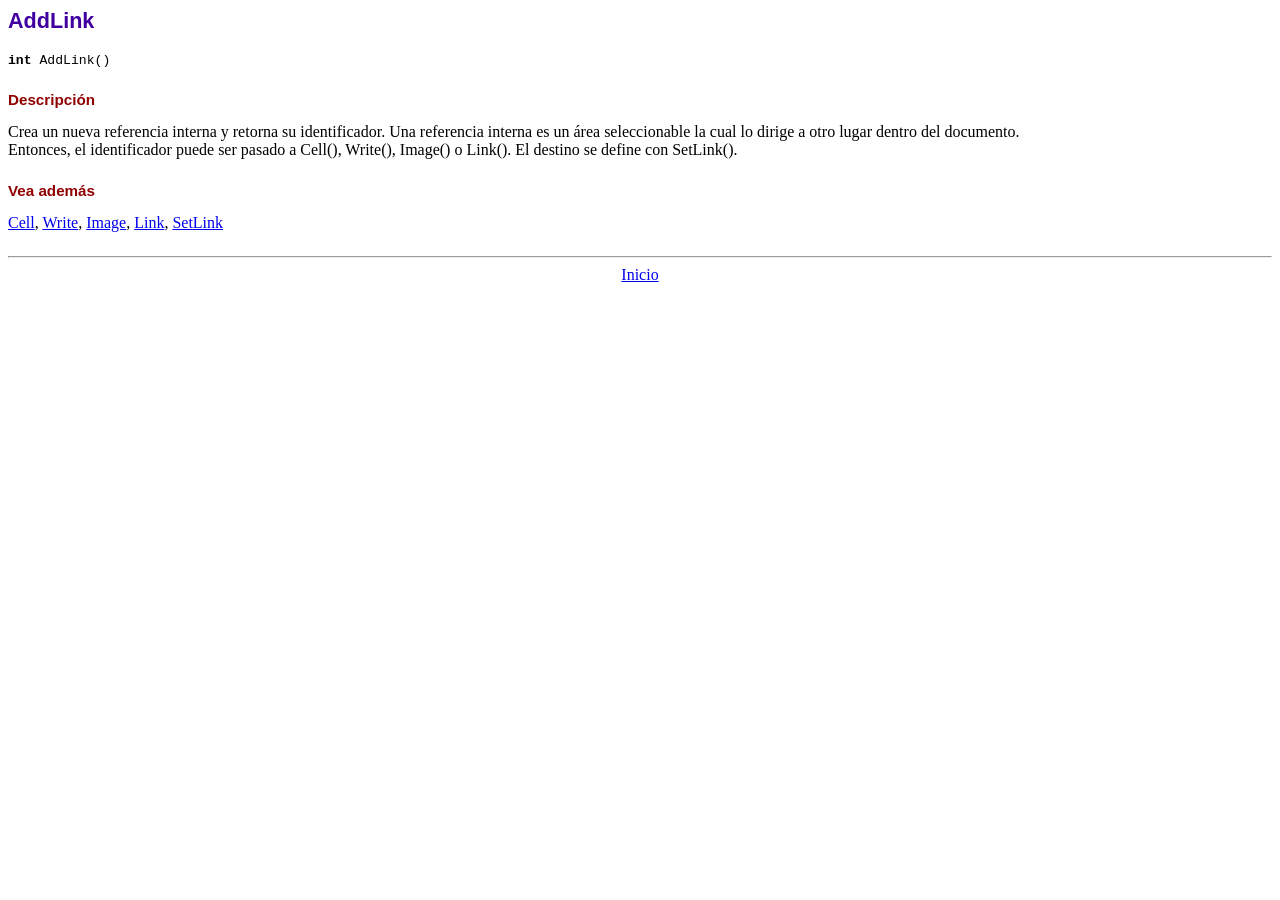
<file: print/fpdf/doc/addlink.htm>
<!DOCTYPE html PUBLIC "-//W3C//DTD HTML 4.01 Transitional//EN">
<html>
<head>
<meta http-equiv="Content-Type" content="text/html; charset=UTF-8">
<title>AddLink</title>
<link type="text/css" rel="stylesheet" href="../fpdf.css">
</head>
<body>
<h1>AddLink</h1>
<code><b>int</b> AddLink()</code>
<h2>Descripción</h2>
Crea un nueva referencia interna y retorna su identificador. Una referencia interna es un área seleccionable la cual lo dirige a otro lugar dentro del documento.
<br>
Entonces, el identificador puede ser pasado a Cell(), Write(), Image() o Link(). El destino se define con SetLink().
<h2>Vea además</h2>
<a href="cell.htm">Cell</a>,
<a href="write.htm">Write</a>,
<a href="image.htm">Image</a>,
<a href="link.htm">Link</a>,
<a href="setlink.htm">SetLink</a>
<hr style="margin-top:1.5em">
<div style="text-align:center"><a href="index.htm">Inicio</a></div>
</body>
</html>
</file>
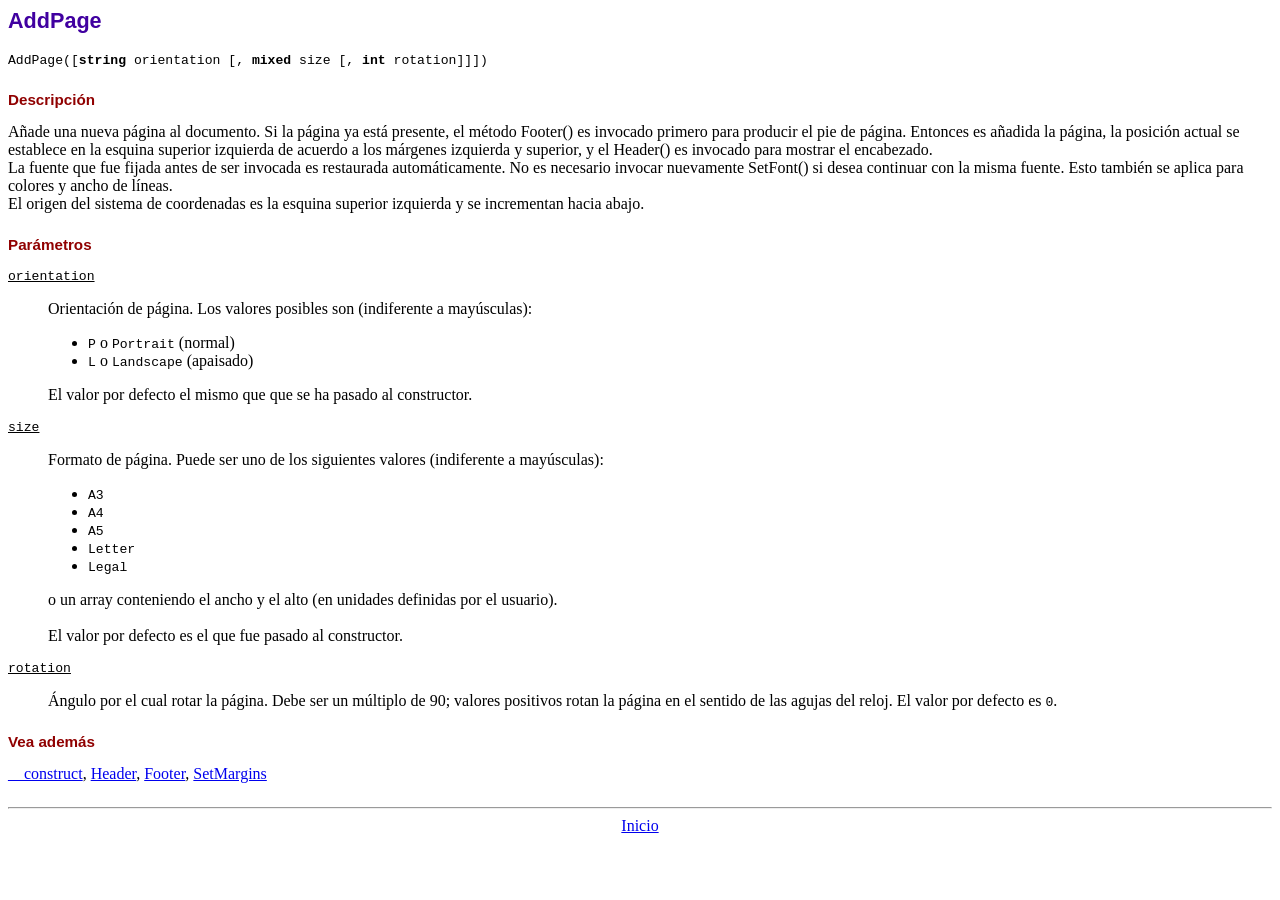
<file: print/fpdf/doc/addpage.htm>
<!DOCTYPE html PUBLIC "-//W3C//DTD HTML 4.01 Transitional//EN">
<html>
<head>
<meta http-equiv="Content-Type" content="text/html; charset=UTF-8">
<title>AddPage</title>
<link type="text/css" rel="stylesheet" href="../fpdf.css">
</head>
<body>
<h1>AddPage</h1>
<code>AddPage([<b>string</b> orientation [, <b>mixed</b> size [, <b>int</b> rotation]]])</code>
<h2>Descripción</h2>
Añade una nueva página al documento. Si la página ya está presente, el método Footer() es invocado primero para producir
el pie de página. Entonces es añadida la página, la posición actual se establece en la esquina superior izquierda de
acuerdo a los márgenes izquierda y superior, y el Header() es invocado para mostrar el encabezado.<br>
La fuente que fue fijada antes de ser invocada es restaurada automáticamente. No es necesario invocar nuevamente SetFont()
si desea continuar con la misma fuente. Esto también se aplica para colores y ancho de líneas.<br>
El origen del sistema de coordenadas es la esquina superior izquierda y se incrementan  hacia abajo.
<h2>Parámetros</h2>
<dl class="param">
<dt><code>orientation</code></dt>
<dd>
Orientación de página. Los valores posibles son (indiferente a mayúsculas):
<ul>
<li><code>P</code> o <code>Portrait</code> (normal)</li>
<li><code>L</code> o <code>Landscape</code> (apaisado)</li>
</ul>
El valor por defecto el mismo que que se ha pasado al constructor.
</dd>
<dt><code>size</code></dt>
<dd>
Formato de página. Puede ser uno de los siguientes valores (indiferente a mayúsculas):
<ul>
<li><code>A3</code></li>
<li><code>A4</code></li>
<li><code>A5</code></li>
<li><code>Letter</code></li>
<li><code>Legal</code></li>
</ul>
o un array conteniendo el ancho y el alto (en unidades definidas por el usuario).<br>
<br>
El valor por defecto es el que fue pasado al constructor.
</dd>
<dt><code>rotation</code></dt>
<dd>
Ángulo por el cual rotar la página. Debe ser un múltiplo de 90; valores positivos rotan
la página en el sentido de las agujas del reloj. El valor por defecto es <code>0</code>.
</dd>
</dl>
<h2>Vea además</h2>
<a href="__construct.htm">__construct</a>,
<a href="header.htm">Header</a>,
<a href="footer.htm">Footer</a>,
<a href="setmargins.htm">SetMargins</a>
<hr style="margin-top:1.5em">
<div style="text-align:center"><a href="index.htm">Inicio</a></div>
</body>
</html>
</file>
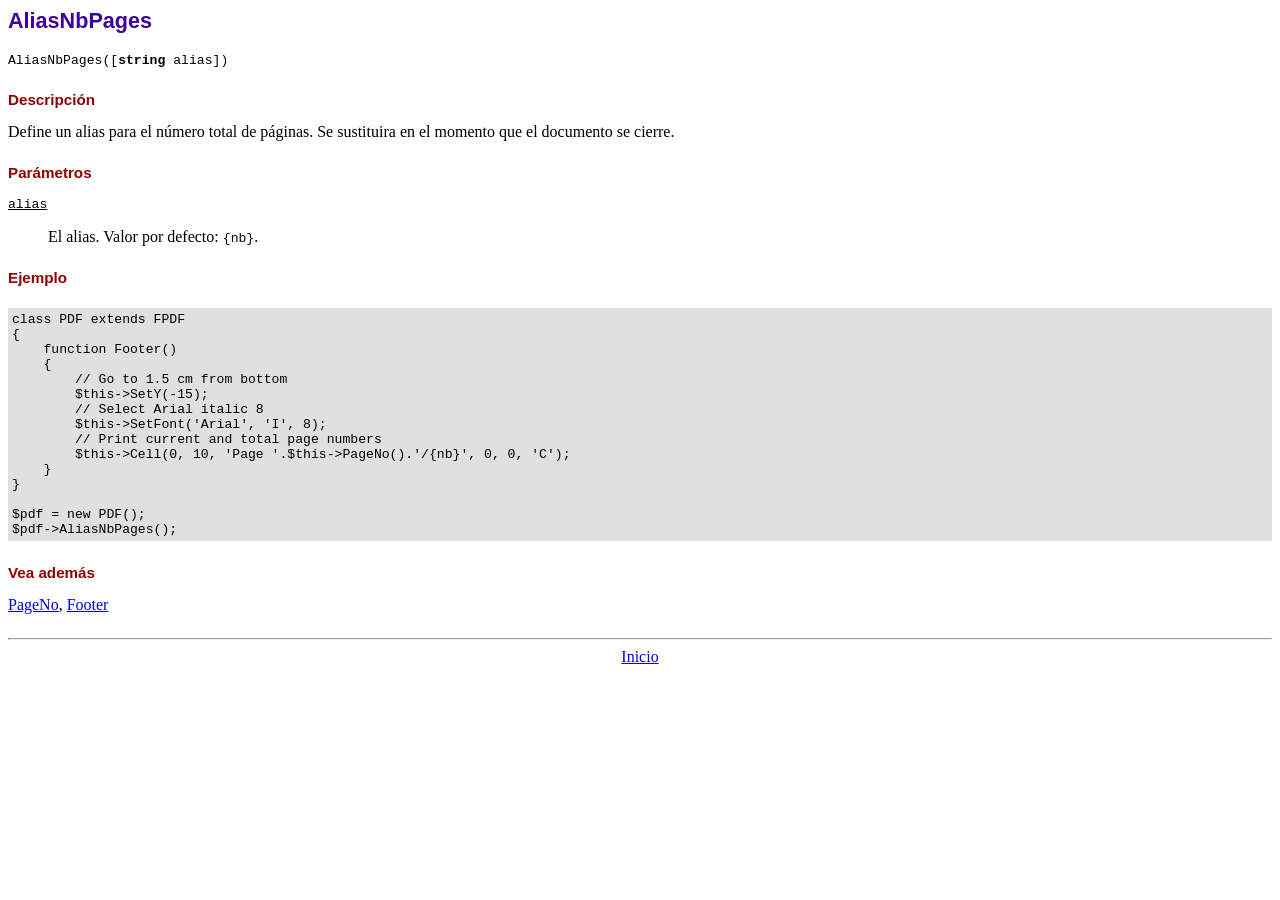
<file: print/fpdf/doc/aliasnbpages.htm>
<!DOCTYPE html PUBLIC "-//W3C//DTD HTML 4.01 Transitional//EN">
<html>
<head>
<meta http-equiv="Content-Type" content="text/html; charset=UTF-8">
<title>AliasNbPages</title>
<link type="text/css" rel="stylesheet" href="../fpdf.css">
</head>
<body>
<h1>AliasNbPages</h1>
<code>AliasNbPages([<b>string</b> alias])</code>
<h2>Descripción</h2>
Define un alias para el número total de páginas. Se sustituira en el momento que el documento se cierre.
<h2>Parámetros</h2>
<dl class="param">
<dt><code>alias</code></dt>
<dd>
El alias. Valor por defecto: <code>{nb}</code>.
</dd>
</dl>
<h2>Ejemplo</h2>
<div class="doc-source">
<pre><code>class PDF extends FPDF
{
    function Footer()
    {
        // Go to 1.5 cm from bottom
        $this-&gt;SetY(-15);
        // Select Arial italic 8
        $this-&gt;SetFont('Arial', 'I', 8);
        // Print current and total page numbers
        $this-&gt;Cell(0, 10, 'Page '.$this-&gt;PageNo().'/{nb}', 0, 0, 'C');
    }
}

$pdf = new PDF();
$pdf-&gt;AliasNbPages();</code></pre>
</div>
<h2>Vea además</h2>
<a href="pageno.htm">PageNo</a>,
<a href="footer.htm">Footer</a>
<hr style="margin-top:1.5em">
<div style="text-align:center"><a href="index.htm">Inicio</a></div>
</body>
</html>
</file>
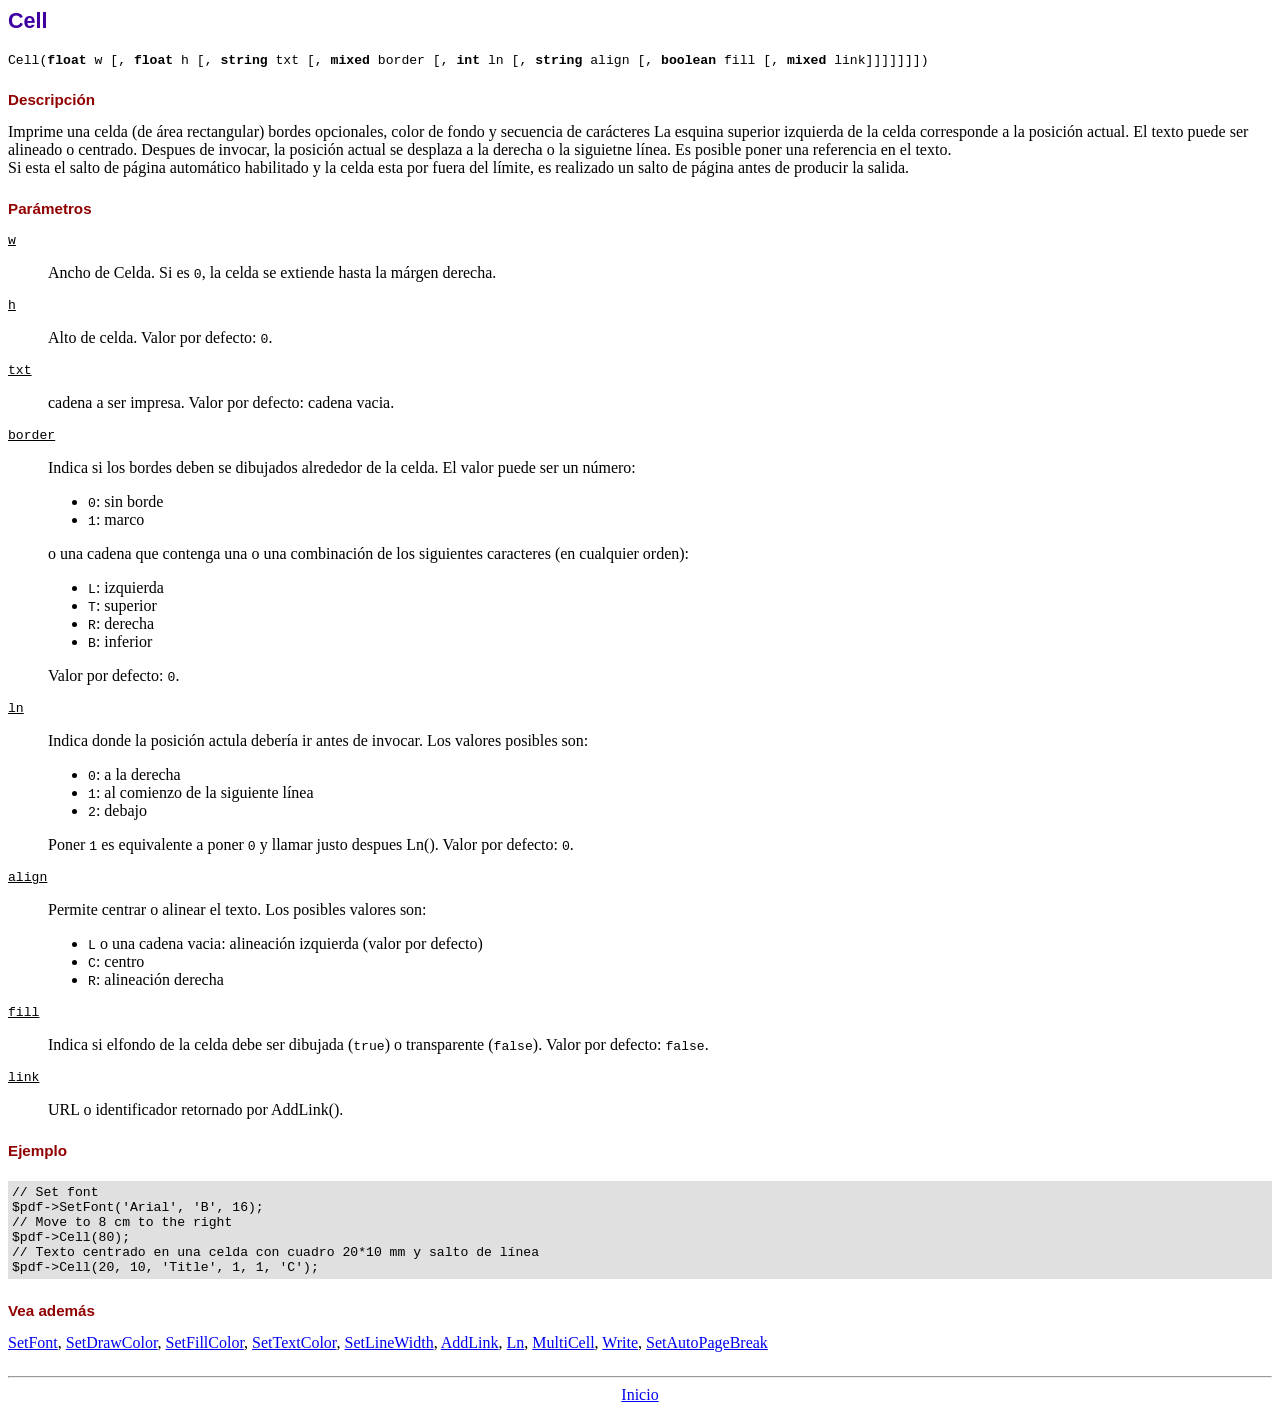
<file: print/fpdf/doc/cell.htm>
<!DOCTYPE html PUBLIC "-//W3C//DTD HTML 4.01 Transitional//EN">
<html>
<head>
<meta http-equiv="Content-Type" content="text/html; charset=UTF-8">
<title>Cell</title>
<link type="text/css" rel="stylesheet" href="../fpdf.css">
</head>
<body>
<h1>Cell</h1>
<code>Cell(<b>float</b> w [, <b>float</b> h [, <b>string</b> txt [, <b>mixed</b> border [, <b>int</b> ln [, <b>string</b> align [, <b>boolean</b> fill [, <b>mixed</b> link]]]]]]])</code>
<h2>Descripción</h2>
Imprime una celda (de área rectangular) bordes opcionales, color de fondo y secuencia de carácteres
La esquina superior izquierda de la celda corresponde a la posición actual. El texto puede ser alineado o centrado. Despues de invocar, la posición actual se desplaza a la derecha o la siguietne línea. Es posible poner una referencia en el texto.
<br>
Si esta el salto de página automático habilitado y la celda esta por fuera del límite, es realizado un salto de página antes de producir la salida.
<h2>Parámetros</h2>
<dl class="param">
<dt><code>w</code></dt>
<dd>
Ancho de Celda. Si es <code>0</code>, la celda se extiende hasta la márgen derecha.
</dd>
<dt><code>h</code></dt>
<dd>
Alto de celda.
Valor por defecto: <code>0</code>.
</dd>
<dt><code>txt</code></dt>
<dd>
cadena a ser impresa.
Valor por defecto: cadena vacia.
</dd>
<dt><code>border</code></dt>
<dd>
Indica si los bordes deben se dibujados alrededor de la celda. El valor puede ser un número:
<ul>
<li><code>0</code>: sin borde</li>
<li><code>1</code>: marco</li>
</ul>
o una cadena que contenga una o una combinación de los siguientes caracteres (en cualquier orden):
<ul>
<li><code>L</code>: izquierda</li>
<li><code>T</code>: superior</li>
<li><code>R</code>: derecha</li>
<li><code>B</code>: inferior</li>
</ul>
Valor por defecto: <code>0</code>.
</dd>
<dt><code>ln</code></dt>
<dd>
Indica donde la posición actula debería ir antes de invocar. Los valores posibles son:
<ul>
<li><code>0</code>: a la derecha</li>
<li><code>1</code>: al comienzo de la siguiente línea</li>
<li><code>2</code>: debajo</li>
</ul>
Poner <code>1</code> es equivalente a poner <code>0</code> y llamar justo despues Ln().
Valor por defecto: <code>0</code>.
</dd>
<dt><code>align</code></dt>
<dd>
Permite centrar o alinear el texto. Los posibles valores son:
<ul>
<li><code>L</code> o una cadena vacia: alineación izquierda (valor por defecto)</li>
<li><code>C</code>: centro</li>
<li><code>R</code>: alineación derecha</li>
</ul>
</dd>
<dt><code>fill</code></dt>
<dd>
Indica si elfondo de la celda debe ser dibujada (<code>true</code>) o transparente (<code>false</code>).
Valor por defecto: <code>false</code>.
</dd>
<dt><code>link</code></dt>
<dd>
URL o identificador retornado por AddLink().
</dd>
</dl>
<h2>Ejemplo</h2>
<div class="doc-source">
<pre><code>// Set font
$pdf-&gt;SetFont('Arial', 'B', 16);
// Move to 8 cm to the right
$pdf-&gt;Cell(80);
// Texto centrado en una celda con cuadro 20*10 mm y salto de línea
$pdf-&gt;Cell(20, 10, 'Title', 1, 1, 'C');</code></pre>
</div>
<h2>Vea además</h2>
<a href="setfont.htm">SetFont</a>,
<a href="setdrawcolor.htm">SetDrawColor</a>,
<a href="setfillcolor.htm">SetFillColor</a>,
<a href="settextcolor.htm">SetTextColor</a>,
<a href="setlinewidth.htm">SetLineWidth</a>,
<a href="addlink.htm">AddLink</a>,
<a href="ln.htm">Ln</a>,
<a href="multicell.htm">MultiCell</a>,
<a href="write.htm">Write</a>,
<a href="setautopagebreak.htm">SetAutoPageBreak</a>
<hr style="margin-top:1.5em">
<div style="text-align:center"><a href="index.htm">Inicio</a></div>
</body>
</html>
</file>
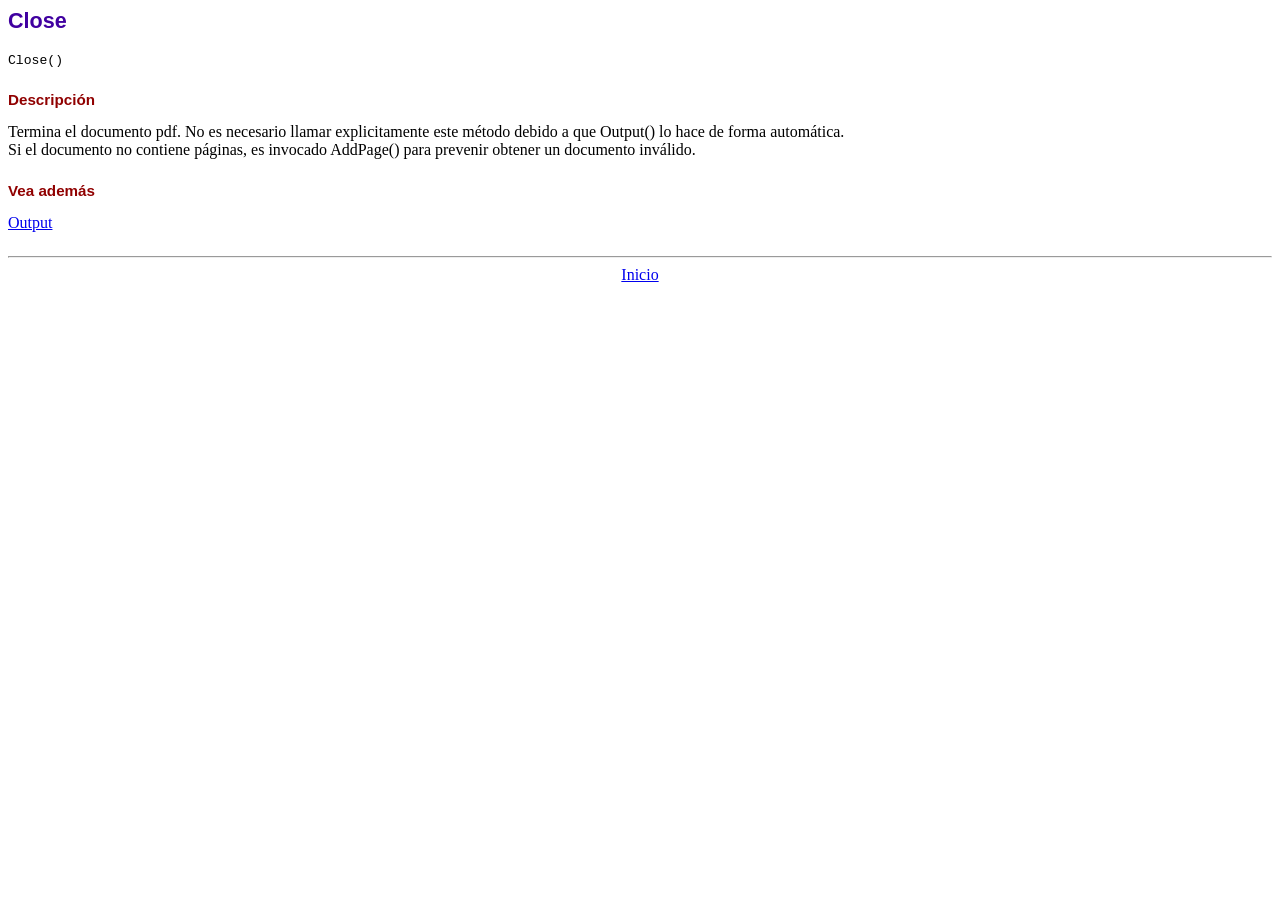
<file: print/fpdf/doc/close.htm>
<!DOCTYPE html PUBLIC "-//W3C//DTD HTML 4.01 Transitional//EN">
<html>
<head>
<meta http-equiv="Content-Type" content="text/html; charset=UTF-8">
<title>Close</title>
<link type="text/css" rel="stylesheet" href="../fpdf.css">
</head>
<body>
<h1>Close</h1>
<code>Close()</code>
<h2>Descripción</h2>
Termina el documento pdf. No es necesario llamar explicitamente este método debido a que
Output() lo hace de forma automática.
<br>
Si el documento no contiene páginas, es invocado AddPage() para prevenir obtener un documento inválido.
<h2>Vea además</h2>
<a href="output.htm">Output</a>
<hr style="margin-top:1.5em">
<div style="text-align:center"><a href="index.htm">Inicio</a></div>
</body>
</html>
</file>
<file: print/fpdf/fpdf.css>
body {font-family:"Times New Roman",serif}
h1 {font:bold 135% Arial,sans-serif; color:#4000A0; margin-bottom:0.9em}
h2 {font:bold 95% Arial,sans-serif; color:#900000; margin-top:1.5em; margin-bottom:1em}
dl.param dt {text-decoration:underline}
dl.param dd {margin-top:1em; margin-bottom:1em}
dl.param ul {margin-top:1em; margin-bottom:1em}
tt, code, kbd {font-family:"Courier New",Courier,monospace; font-size:82%}
div.source {margin-top:1.4em; margin-bottom:1.3em}
div.source pre {display:table; border:1px solid #24246A; width:100%; margin:0em; font-family:inherit; font-size:100%}
div.source code {display:block; border:1px solid #C5C5EC; background-color:#F0F5FF; padding:6px; color:#000000}
div.doc-source {margin-top:1.4em; margin-bottom:1.3em}
div.doc-source pre {display:table; width:100%; margin:0em; font-family:inherit; font-size:100%}
div.doc-source code {display:block; background-color:#E0E0E0; padding:4px}
.kw {color:#000080; font-weight:bold}
.str {color:#CC0000}
.cmt {color:#008000}
p.demo {text-align:center; margin-top:-0.9em}
a.demo {text-decoration:none; font-weight:bold; color:#0000CC}
a.demo:link {text-decoration:none; font-weight:bold; color:#0000CC}
a.demo:hover {text-decoration:none; font-weight:bold; color:#0000FF}
a.demo:active {text-decoration:none; font-weight:bold; color:#0000FF}
</file>
